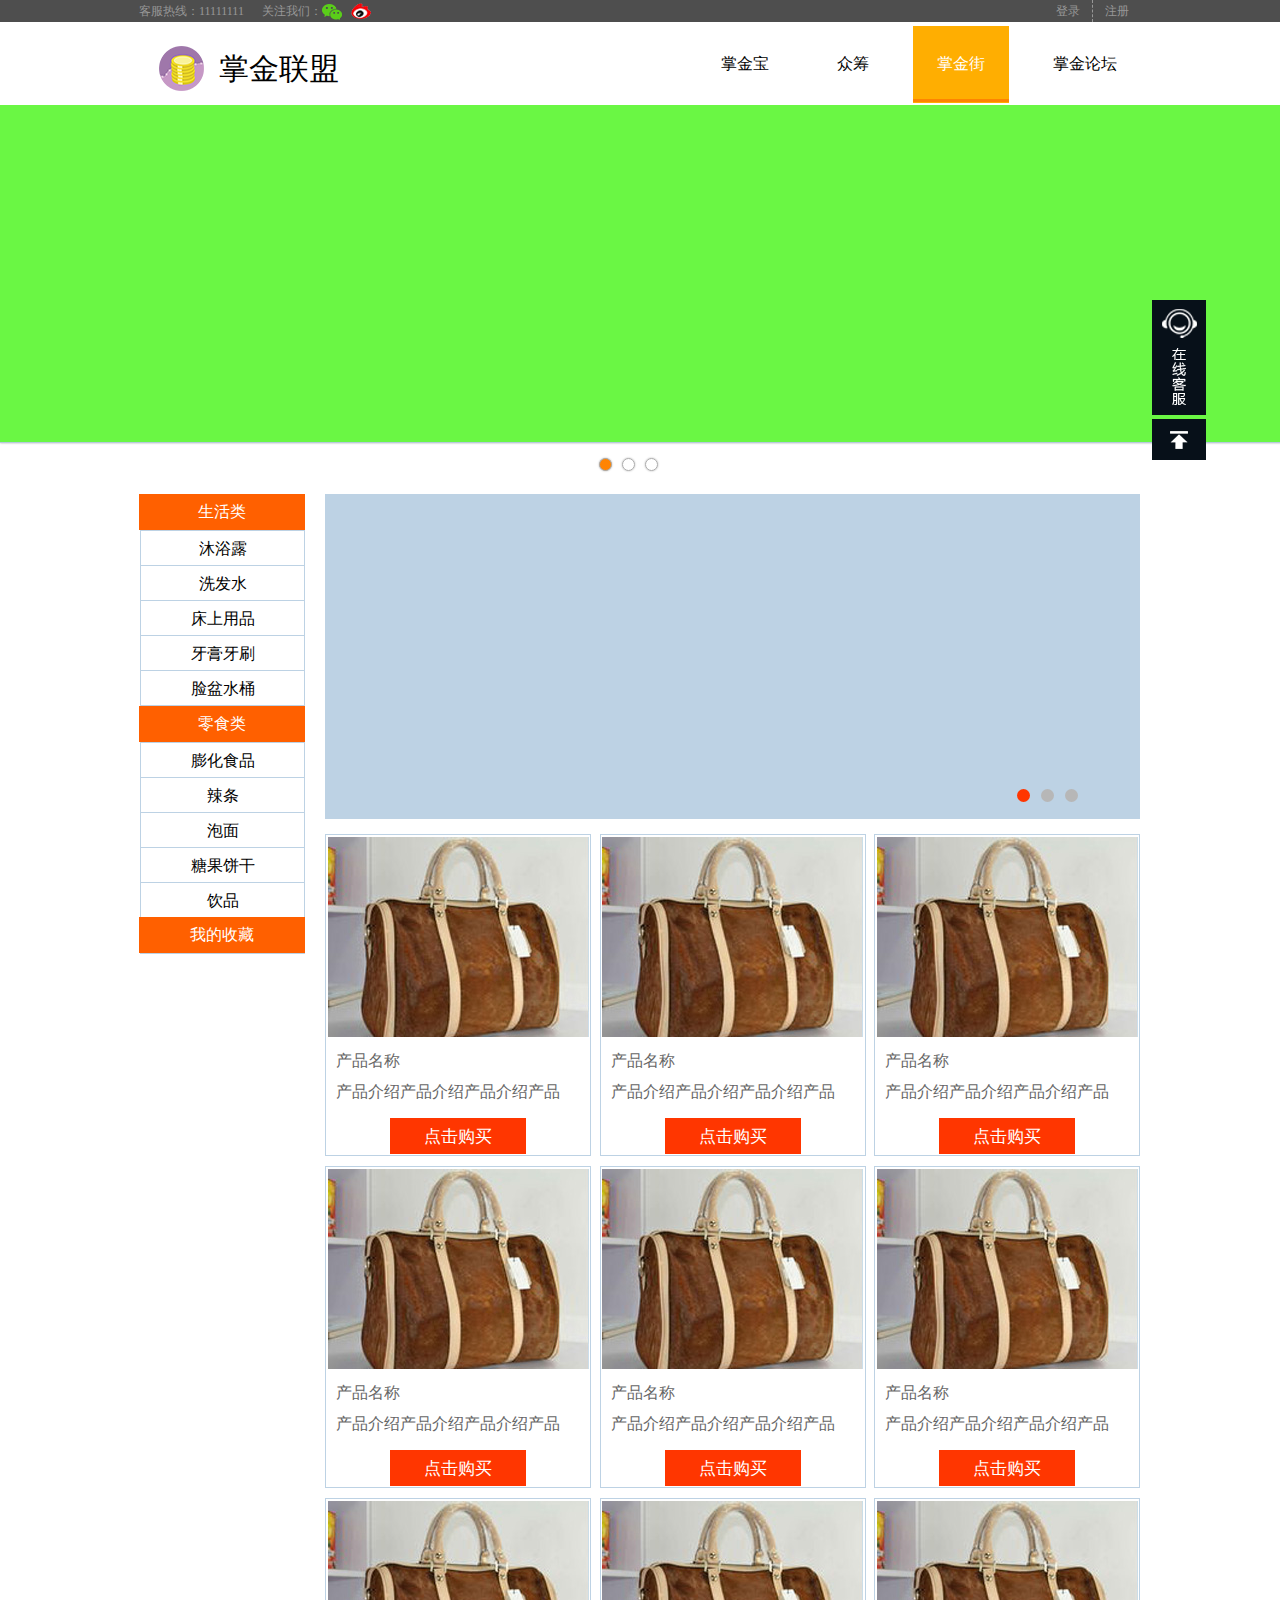
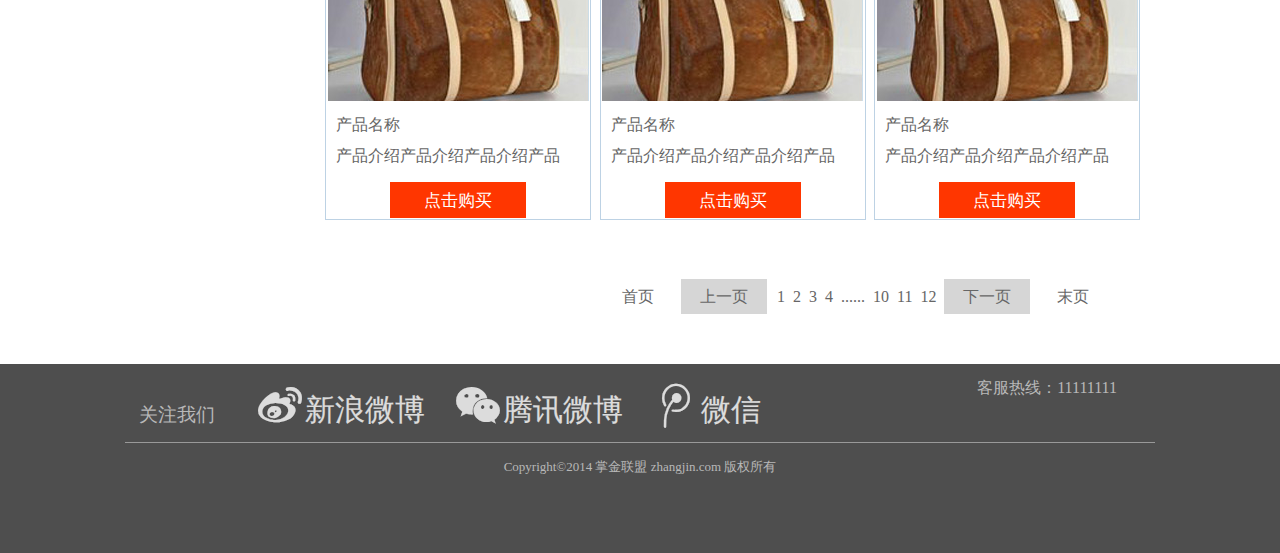
<file: index.html>
<!DOCTYPE html>
<html>
	<head>
		<meta charset="utf-8"/>
		<title></title>
		<meta name="description" content="">
		<link rel="stylesheet" type="text/css" href="css/main.css">
		<link rel="stylesheet" type="text/css" href="css/style.css">
		<script type="text/javascript" src="js/jquery-1.8.3.min.js"></script>		
		<script>
			function timerSet(n,aBtn,oSlider){
				   timer=setInterval(function(){
					n++;
					if(n==3){
						n=0;
					};
					for(var i=0;i<aBtn.length;i++)
					{
						aBtn.attr('class','');
					}
					aBtn.eq(n)[0].className='active';
					oSlider.animate({left:-815*n},500);
				},5000);
				return timer;
			};
			$(function(){
				var oSlider=$('.pro_nav');
				var aBtn=$('.dir_btn>li');
				var n=0;
				for(var i=0;i<aBtn.length;i++) {
					var li = aBtn.eq(i);
					li[0].index = i;
					aBtn.eq(i).click(function () {
						clearInterval(timer);
						n = $(this)[0].index;
						timer=timerSet(n,aBtn,oSlider);
						aBtn.attr('class', '');
						$(this)[0].className = 'active';
						oSlider.animate({left: -815 * n}, 500);
					});
				}
				var timer=timerSet(n,aBtn,oSlider);
			});
		</script>
	</head>
	<body>
		<div id="header">
			<div id="header_top_outer">
				<div id="header_top_inner">
					<div class="top_link"><span>客服热线：11111111 &nbsp&nbsp&nbsp&nbsp 关注我们：</span><a href="" class="weibo_logo"></a><a href="" class="wechat_logo"></a></div>
					<ul class="login_register">
						<li class="register">注册</li>
						<li class="login">登录</li>
					</ul>
				</div>
			</div>
			<div id="nav">
				<div class="logo">
					掌金联盟
				</div>
				<ul>
					<li><a href="">掌金宝</a></li>
					<li><a href="">众筹</a></li>
					<li class="nav_on"><a href="">掌金街</a></li>
					<li><a href="">掌金论坛</a></li>
				</ul>
			</div>
			<div id="banner">
				<ul class="banner_con">
					<li></li>
					<li></li>
					<li></li>
				</ul>
				<ul class="banner_slider">
					<li class="slider_focus"></li>
					<li></li>
					<li></li>
				</ul>
			</div>
		</div>
		<div id="main">
			<div class="nav_list">
				<ul class="nav_type">
					<span class="nav_name">生活类</span>
					<li>沐浴露</li>
					<li>洗发水</li>
					<li>床上用品</li>
					<li>牙膏牙刷</li>
					<li>脸盆水桶</li>
				</ul>
				<ul class="nav_type">
					<span class="nav_name">零食类</span>
					<li>膨化食品</li>
					<li>辣条</li>
					<li>泡面</li>
					<li>糖果饼干</li>
					<li>饮品</li>
					<span class="nav_name">我的收藏</span>
				</ul>
			</div>
			<div class="pro_list">
				<div class="pro_slider">
					<ul class="pro_nav">
						<li></li>
						<li style="background: yellow"></li>
						<li></li>
					</ul>
					<ul class="dir_btn">
						<li class="active"></li>
						<li></li>
						<li></li>
					</ul>
				</div>
				<div class="pro_box">
					<ul class="nav_pro">
						<li>
							<a href="##">
								<img src="images/pro.jpg">
								<p>产品名称</p>
								<p>产品介绍产品介绍产品介绍产品</p>
								<input type="button" value="点击购买">
							</a>
						</li>
						<li>
							<a href="##">
								<img src="images/pro.jpg">
								<p>产品名称</p>
								<p>产品介绍产品介绍产品介绍产品</p>
								<input type="button" value="点击购买">
							</a>
						</li>
						<li>
							<a href="##">
								<img src="images/pro.jpg">
								<p>产品名称</p>
								<p>产品介绍产品介绍产品介绍产品</p>
								<input type="button" value="点击购买">
							</a>
						</li>
						<li>
							<a href="##">
								<img src="images/pro.jpg">
								<p>产品名称</p>
								<p>产品介绍产品介绍产品介绍产品</p>
								<input type="button" value="点击购买">
							</a>
						</li>
						<li>
							<a href="##">
								<img src="images/pro.jpg">
								<p>产品名称</p>
								<p>产品介绍产品介绍产品介绍产品</p>
								<input type="button" value="点击购买">
							</a>
						</li>
						<li>
							<a href="##">
								<img src="images/pro.jpg">
								<p>产品名称</p>
								<p>产品介绍产品介绍产品介绍产品</p>
								<input type="button" value="点击购买">
							</a>
						</li>
						<li>
							<a href="##">
								<img src="images/pro.jpg">
								<p>产品名称</p>
								<p>产品介绍产品介绍产品介绍产品</p>
								<input type="button" value="点击购买">
							</a>
						</li>
						<li>
							<a href="##">
								<img src="images/pro.jpg">
								<p>产品名称</p>
								<p>产品介绍产品介绍产品介绍产品</p>
								<input type="button" value="点击购买">
							</a>
						</li>
						<li>
							<a href="##">
								<img src="images/pro.jpg">
								<p>产品名称</p>
								<p>产品介绍产品介绍产品介绍产品</p>
								<input type="button" value="点击购买">
							</a>
						</li>
					</ul>
				</div>
				<div class="page">
					<span class="btn_page1">首页</span>
					<span class="btn_page2 btn_page1">上一页</span>
					<ul>
						<li style="margin-left: 10px">
							<a>1</a>
						</li>
						<li>
							<a>2</a>
						</li>
						<li>
							<a>3</a>
						</li>
						<li>
							<a>4</a>
						</li>
						<li>
							<a>......</a>
						</li>
						<li>
							<a>10</a>
						</li>
						<li>
							<a>11</a>
						</li>
						<li>
							<a>12</a>
						</li>
					</ul>
					<span class="btn_page2 btn_page1">下一页</span>
					<span class="btn_page1">末页</span>
				</div>
			</div>
		</div>
		<div id="footer">
			<div class="footer_link">
				<h3>关注我们</h3>
				<a href="" class="iconfont">&#xf000a;<span>新浪微博</span></a>
				<a href="" class="iconfont">&#xe6b6;<span>腾讯微博</span></a>
				<a href="" class="iconfont">&#xe64b;<span>微信</span></a>
				<a class="hot">客服热线：11111111</a>
			</div>
			<div class="copyright">
				Copyright©2014 掌金联盟 zhangjin.com 版权所有
			</div>
		</div>
		<div class="service">
			<div class="service_btn">

			</div>
			<div class="up"></div>
		</div>
</body>
<script type="text/javascript" src="js/main.js"></script>
<script type="text/javascript">
	$('.up').on('click',function(){
		$(window).scrollTop(0);
	});
	$(function(){	
		$('.service').css({"position":"absolute","top":$(window).scrollTop()+300+'px',"right":"4%"});
	});
	$('body').on('mousewheel',function(){
		if ($(window).scrollTop()<=$('body').height()-$(window).height()) {
			$('.service').css({"position":"absolute","top":$(window).scrollTop()+300+'px',"right":"4%"});
		};	
	});
</script>
</html>
</file>
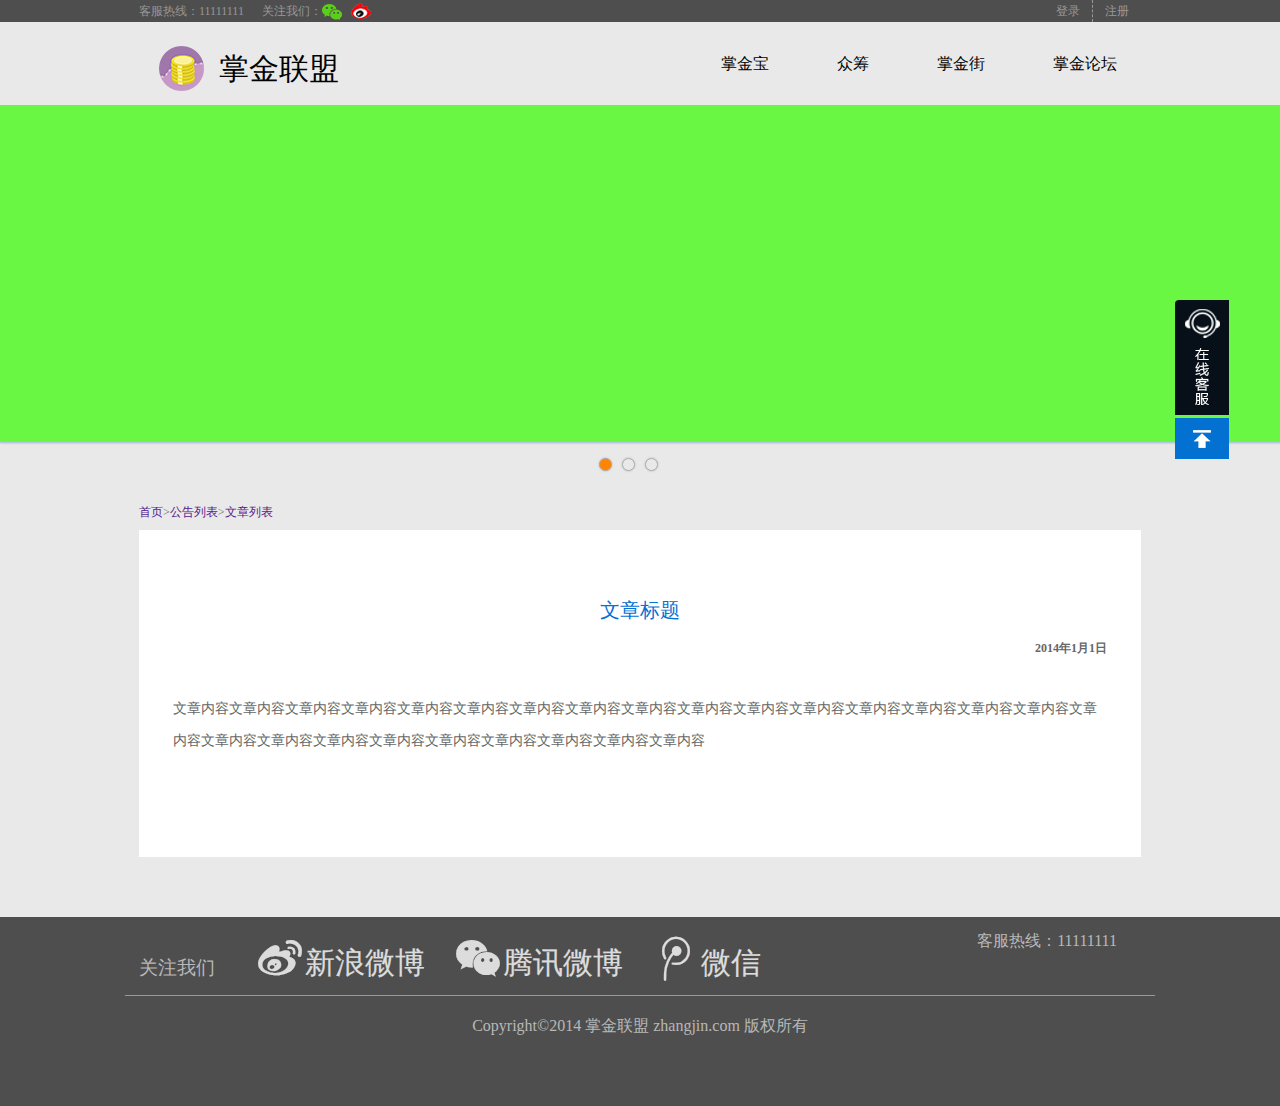
<file: announce_detail.html>
<!DOCTYPE html>
<html>
<head>
<meta charset="utf-8"/> 
<title>掌金宝</title>
<meta name="description" content="">
<!--[if IE 6]>  
<script type="text/javascript" src="js/dd_png.js"></script>  
<script type="text/javascript">  
DD_belatedPNG.fix('.logo,.wechat_logo,.weibo_logo,.kefu,.top');  
</script>  
<![endif]-->
<link rel="stylesheet" type="text/css" href="css/announce_detail.css">
<script type="text/javascript" src="js/jquery-1.8.3.min.js"></script>
</head>
<body>
	<div id="header">
		<div id="header_top_outer">
			<div id="header_top_inner">
				<div class="top_link"><span>客服热线：11111111 &nbsp&nbsp&nbsp&nbsp 关注我们：</span><a href="" class="weibo_logo"></a><a href="" class="wechat_logo"></a></div>
				<ul class="login_register">
					<li class="register">注册</li>
					<li class="login">登录</li>
				</ul>
			</div>
		</div>
		<div id="nav">
			<div class="logo">掌金联盟</div>
			<ul>
				<li class=""><a href="zhangjinbao.html">掌金宝</a></li>
				<li class=""><a href="zhongchou.html">众筹</a></li>
				<li class=""><a href="">掌金街</a></li>
				<li class=""><a href="">掌金论坛</a></li>
			</ul>
		</div>
		<div id="banner">
			<ul class="banner_con">
				<li style="background-color:#ff8401"></li>
				<li style="background-color:#07aeb8"></li>
				<li style="backgroundcolor:#bdd2e4"></li>
			</ul>
			<ul class="banner_slider">
				<li class="slider_focus"></li>
				<li></li>
				<li></li>
			</ul>
		</div>
	</div>
	<div id="main">
		<span class="main_nav"><a href="">首页</a>><a href="">公告列表</a>><a href="">文章列表</a></span>
		<div class="content">
			<h1>文章标题</h1>
			<h2>2014年1月1日</h2>
			<p>
				文章内容文章内容文章内容文章内容文章内容文章内容文章内容文章内容文章内容文章内容文章内容文章内容文章内容文章内容文章内容文章内容文章内容文章内容文章内容文章内容文章内容文章内容文章内容文章内容文章内容文章内容
			</p>
		</div>
	</div>
	<div id="footer">
		<div class="footer_link">
			<h3>关注我们</h3>
			<a href="" class="iconfont">&#xf000a;<span>新浪微博</span></a>
			<a href="" class="iconfont">&#xe6b6;<span>腾讯微博</span></a>
			<a href="" class="iconfont">&#xe64b;<span>微信</span></a>
			<a class="hot">客服热线：11111111</a>
		</div>
		<div class="copyright">
			Copyright©2014 掌金联盟 zhangjin.com 版权所有
		</div>
	</div>
	<div id="back_top">
		<div class="kefu"></div>
		<div class="top"></div>
	</div>
	<div id="curtain"></div>
	<div id="login_register"></div>
</body>
<script type="text/javascript" src="js/main.js"></script>
<script type="text/javascript">
	$('.area_nav li').on('mouseover',function(){
		$(this).addClass('area_on');
	});
	$('.area_nav li').on('mouseout',function(){
		$(this).removeClass('area_on');
	});
	$('.kind_nav li').on('mouseover',function(){
		$(this).addClass('kind_on');
	});
	$('.kind_nav li').on('mouseout',function(){
		$(this).removeClass('kind_on');
	});
	$('.top').on('click',function(){
		$(window).scrollTop(0);
	});
	$(function(){	
		$('#back_top').css({"position":"absolute","top":$(window).scrollTop()+300+'px',"right":"4%"});
	});
	$('body').on('mousewheel',function(){
		if ($(window).scrollTop()<=$('body').height()-$(window).height()) {
			$('#back_top').css({"position":"absolute","top":$(window).scrollTop()+300+'px',"right":"4%"});
		};	
	});
</script>
</html>
</file>
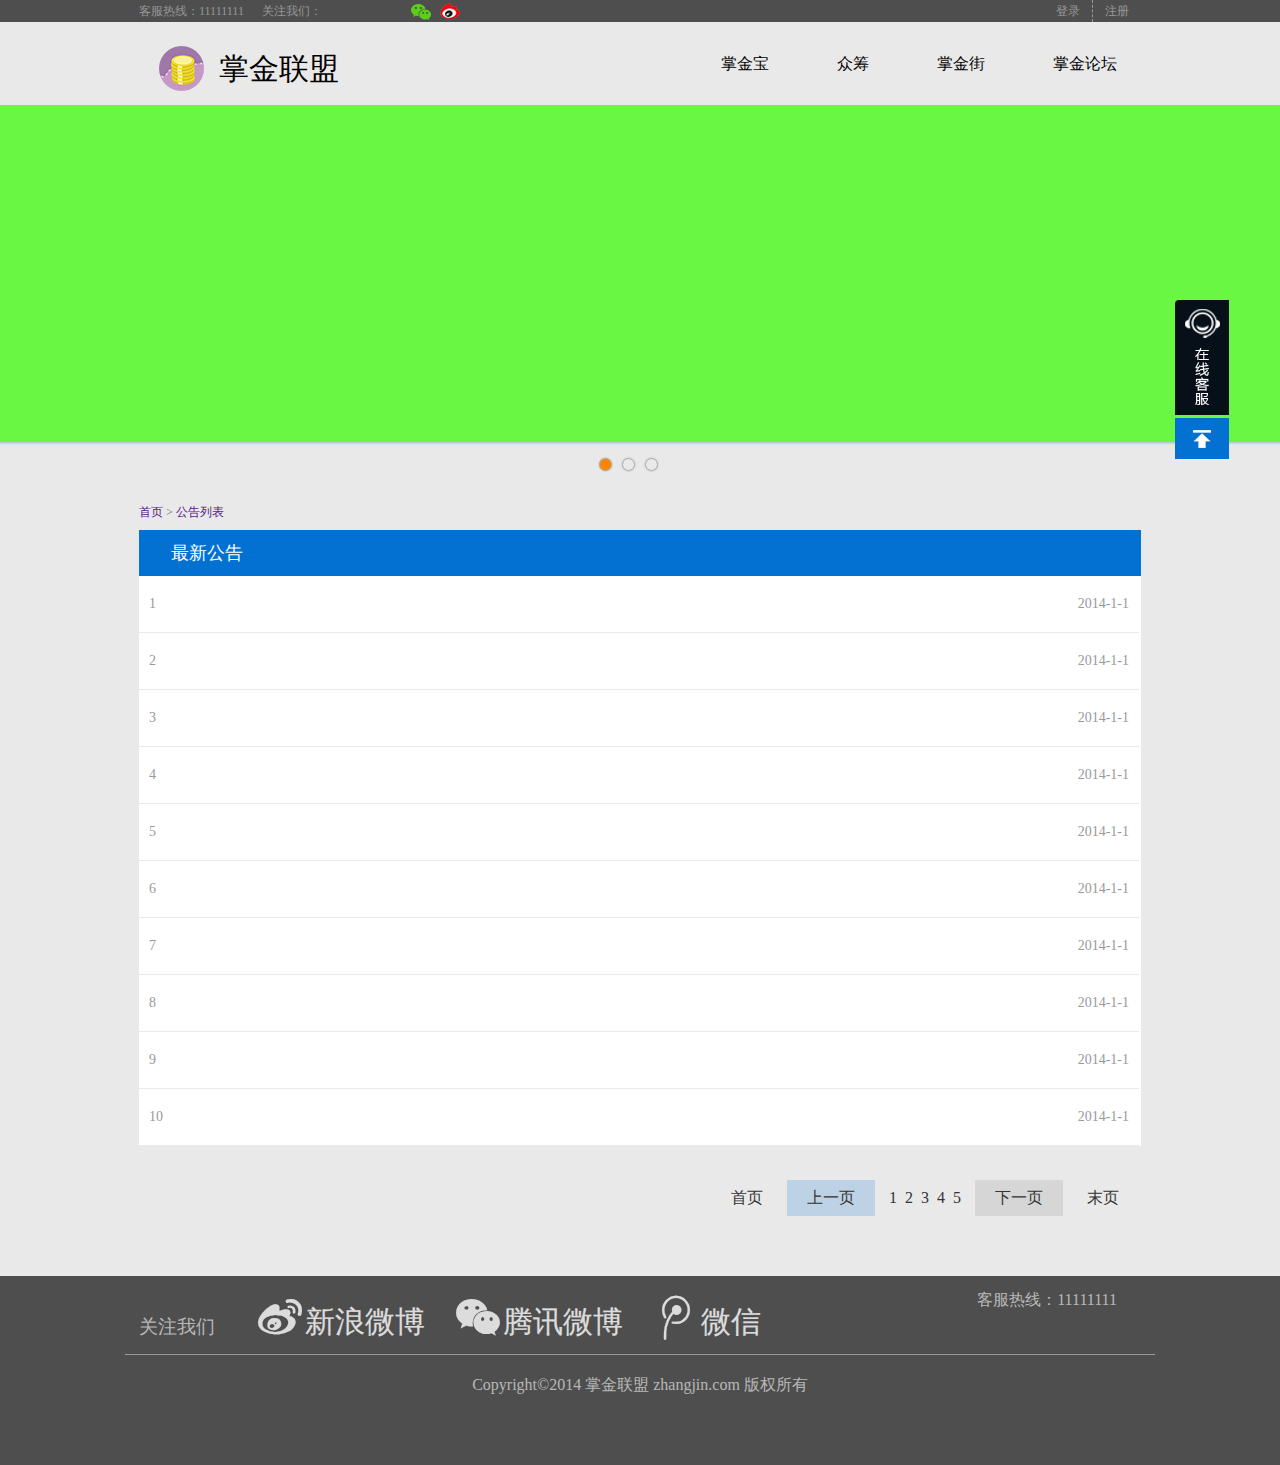
<file: announce_list.html>
<!DOCTYPE html>
<html>
<head>
<meta charset="utf-8"/> 
<title>掌金宝</title>
<meta name="description" content="">
<!--[if IE 6]>  
<script type="text/javascript" src="js/dd_png.js"></script>  
<script type="text/javascript">  
DD_belatedPNG.fix('.logo,.wechat_logo,.weibo_logo,.kefu,.top');  
</script>  
<![endif]-->
<link rel="stylesheet" type="text/css" href="css/announce.css">
<script type="text/javascript" src="js/jquery-1.8.3.min.js"></script>
</head>
<body>
	<div id="header">
		<div id="header_top_outer">
			<div id="header_top_inner">
				<div class="top_link"><span>客服热线：11111111 &nbsp&nbsp&nbsp&nbsp 关注我们：</span><a href="" class="weibo_logo"></a><a href="" class="wechat_logo"></a></div>
				<ul class="login_register">
					<li class="register">注册</li>
					<li class="login">登录</li>
				</ul>
			</div>
		</div>
		<div id="nav">
			<div class="logo">掌金联盟</div>
			<ul>
				<li class=""><a href="zhangjinbao.html">掌金宝</a></li>
				<li class=""><a href="zhongchou.html">众筹</a></li>
				<li class=""><a href="">掌金街</a></li>
				<li class=""><a href="">掌金论坛</a></li>
			</ul>
		</div>
		<div id="banner">
			<ul class="banner_con">
				<li style="background-color:#ff8401"></li>
				<li style="background-color:#07aeb8"></li>
				<li style="backgroundcolor:#bdd2e4"></li>
			</ul>
			<ul class="banner_slider">
				<li class="slider_focus"></li>
				<li></li>
				<li></li>
			</ul>
		</div>
	</div>
	<div id="main">
		<span class="main_nav"><a href="">首页 </a>> <a href="">公告列表</a></span>
		<h1>最新公告</h1>
		<ul class="announce_list">
			<li>1<span>2014-1-1</span></li>
			<li>2<span>2014-1-1</span></li>
			<li>3<span>2014-1-1</span></li>
			<li>4<span>2014-1-1</span></li>
			<li>5<span>2014-1-1</span></li>
			<li>6<span>2014-1-1</span></li>
			<li>7<span>2014-1-1</span></li>
			<li>8<span>2014-1-1</span></li>
			<li>9<span>2014-1-1</span></li>
			<li>10<span>2014-1-1</span></li>
		</ul>
		<div class="page">
			<a href="" class="first_page">首页</a>
				<a href="" class="page_pre">上一页</a>
				<a href="">1</a>
				<a href="">2</a>
				<a href="">3</a>
				<a href="">4</a>
				<a href="">5</a>
				<a href="" class="page_next">下一页</a>
				<a href="" class="last_page">末页</a>
		</div>
	</div>
	<div id="footer">
		<div class="footer_link">
			<h3>关注我们</h3>
			<a href="" class="iconfont">&#xf000a;<span>新浪微博</span></a>
			<a href="" class="iconfont">&#xe6b6;<span>腾讯微博</span></a>
			<a href="" class="iconfont">&#xe64b;<span>微信</span></a>
			<a class="hot">客服热线：11111111</a>
		</div>
		<div class="copyright">
				Copyright©2014 掌金联盟 zhangjin.com 版权所有
			</div>
	</div>
	<div id="back_top">
		<div class="kefu"></div>
		<div class="top"></div>
	</div>
	<div id="curtain"></div>
	<div id="login_register"></div>
</body>
<script type="text/javascript" src="js/main.js"></script>
<script type="text/javascript">
	$('.area_nav li').on('mouseover',function(){
		$(this).addClass('area_on');
	});
	$('.area_nav li').on('mouseout',function(){
		$(this).removeClass('area_on');
	});
	$('.kind_nav li').on('mouseover',function(){
		$(this).addClass('kind_on');
	});
	$('.kind_nav li').on('mouseout',function(){
		$(this).removeClass('kind_on');
	});
	$('.top').on('click',function(){
		$(window).scrollTop(0);
	});
	$(function(){	
		$('#back_top').css({"position":"absolute","top":$(window).scrollTop()+300+'px',"right":"4%"});
	});
	$('body').on('mousewheel',function(){
		if ($(window).scrollTop()<=$('body').height()-$(window).height()) {
			$('#back_top').css({"position":"absolute","top":$(window).scrollTop()+300+'px',"right":"4%"});
		};	
	});
</script>
</html>
</file>
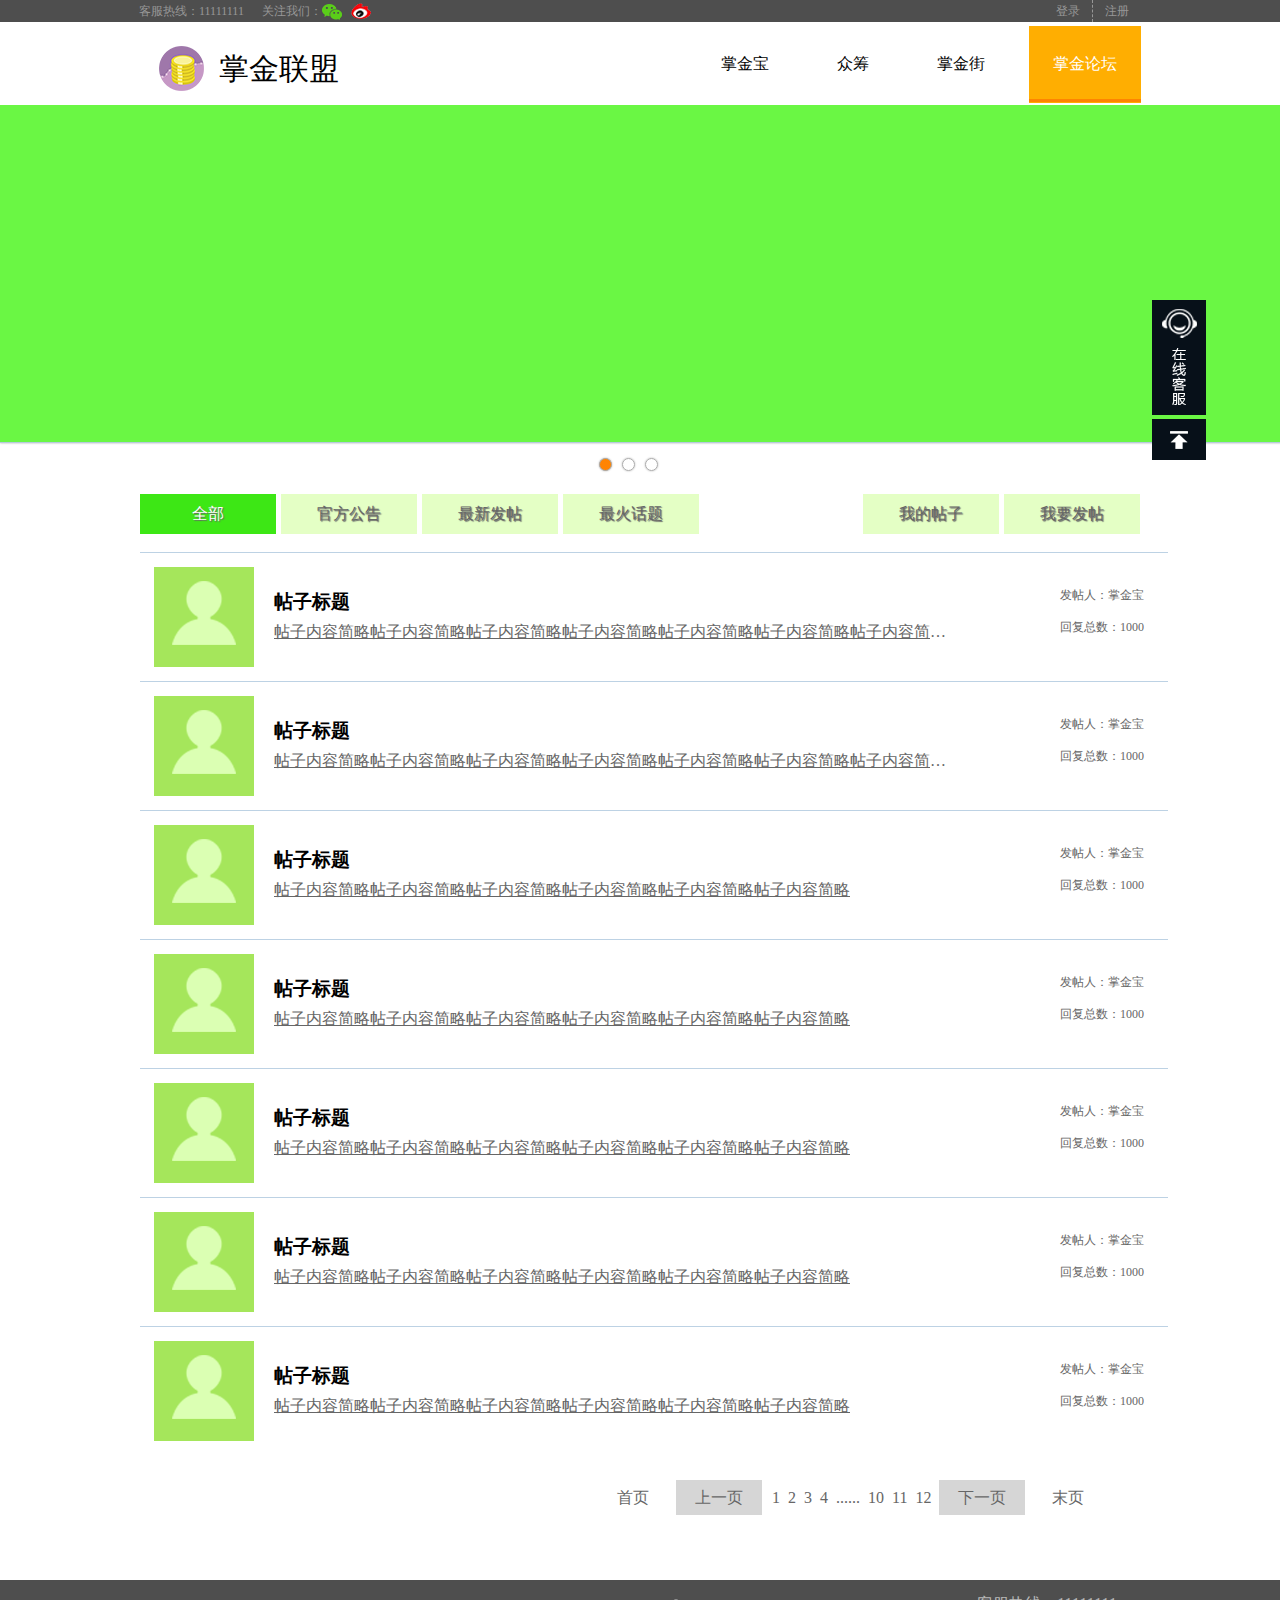
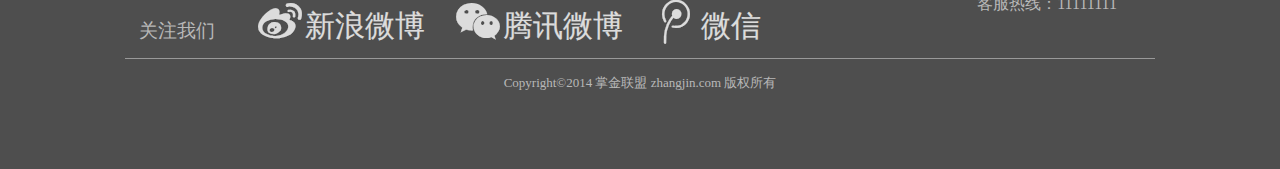
<file: bbs.html>
<!DOCTYPE html>
<html>
<head>
    <meta charset="utf-8"/>
    <title></title>
    <meta name="description" content="">
    <!--[if IE 6]>  
<script type="text/javascript" src="js/dd_png.js"></script>  
<script type="text/javascript">  
DD_belatedPNG.fix('.logo,.wechat_logo,.weibo_logo,.service_btn,.up');  
</script>  
<![endif]--> 
    <link rel="stylesheet" type="text/css" href="css/main.css">
    <link rel="stylesheet" type="text/css" href="css/bbs.css">
    <script type="text/javascript" src="js/jquery-1.8.3.min.js"></script>
    <script>
        $(function(){
            var aLi=$('.nav>li');
            console.log(aLi.length);
            aLi.mouseenter(function(){
                this.className='active';
            });
            aLi.mouseleave(function(){
                $('[content!="now"]').removeClass('active');
            });
        });
    </script>
</head>
<body>
<div id="header">
    <div id="header_top_outer">
        <div id="header_top_inner">
            <div class="top_link"><span>客服热线：11111111 &nbsp&nbsp&nbsp&nbsp 关注我们：</span><a href="" class="weibo_logo"></a><a href="" class="wechat_logo"></a></div>
            <ul class="login_register">
                <li class="register">注册</li>
                <li class="login">登录</li>
            </ul>
        </div>
    </div>
    <div id="nav">
        <div class="logo">
            掌金联盟
        </div>
        <ul>
            <li><a href="">掌金宝</a></li>
            <li><a href="">众筹</a></li>
            <li><a href="">掌金街</a></li>
            <li class="nav_on"><a href="">掌金论坛</a></li>
        </ul>
    </div>
    <div id="banner">
        <ul class="banner_con">
            <li></li>
            <li></li>
            <li></li>
        </ul>
        <ul class="banner_slider">
            <li class="slider_focus"></li>
            <li></li>
            <li></li>
        </ul>
    </div>
    </div>
    <div id="main">
        <ul class="nav">
            <li class="active" content="now">全部</li>
            <li>官方公告</li>
            <li>最新发帖</li>
            <li>最火话题</li>
            <span class="nav_btn">我要发帖</span>
            <span class="nav_btn">我的帖子</span>
        </ul>
        <ul class="bbs_list">
            <li>
                <div class="usr_photo">
                    <img src="images/person.png">
                </div>
                <div class="bbs_topic">
                    <h3>帖子标题</h3>
                    <p>帖子内容简略帖子内容简略帖子内容简略帖子内容简略帖子内容简略帖子内容简略帖子内容简略帖子内容简略帖子内容简略帖子内容简略帖子内容简略帖子内容简略帖子内容简略</p>
                </div>
                <div class="bbs_data">
                    <span>发帖人：掌金宝</span><br><br>
                    <span>回复总数：1000</span>
                </div>
            </li>
            <li>
                <div class="usr_photo">
                    <img src="images/person.png">
                </div>
                <div class="bbs_topic">
                    <h3>帖子标题</h3>
                    <p>帖子内容简略帖子内容简略帖子内容简略帖子内容简略帖子内容简略帖子内容简略帖子内容简略帖子内容简略帖子内容简略帖子内容简略帖子内容简略</p>
                </div>
                <div class="bbs_data">
                    <span>发帖人：掌金宝</span><br><br>
                    <span>回复总数：1000</span>
                </div>
            </li>
            <li>
                <div class="usr_photo">
                    <img src="images/person.png">
                </div>
                <div class="bbs_topic">
                    <h3>帖子标题</h3>
                    <p>帖子内容简略帖子内容简略帖子内容简略帖子内容简略帖子内容简略帖子内容简略</p>
                </div>
                <div class="bbs_data">
                    <span>发帖人：掌金宝</span><br><br>
                    <span>回复总数：1000</span>
                </div>
            </li>
            <li>
                <div class="usr_photo">
                    <img src="images/person.png">
                </div>
                <div class="bbs_topic">
                    <h3>帖子标题</h3>
                    <p>帖子内容简略帖子内容简略帖子内容简略帖子内容简略帖子内容简略帖子内容简略</p>
                </div>
                <div class="bbs_data">
                    <span>发帖人：掌金宝</span><br><br>
                    <span>回复总数：1000</span>
                </div>
            </li>
            <li>
                <div class="usr_photo">
                    <img src="images/person.png">
                </div>
                <div class="bbs_topic">
                    <h3>帖子标题</h3>
                    <p>帖子内容简略帖子内容简略帖子内容简略帖子内容简略帖子内容简略帖子内容简略</p>
                </div>
                <div class="bbs_data">
                    <span>发帖人：掌金宝</span><br><br>
                    <span>回复总数：1000</span>
                </div>
            </li>
            <li>
                <div class="usr_photo">
                    <img src="images/person.png">
                </div>
                <div class="bbs_topic">
                    <h3>帖子标题</h3>
                    <p>帖子内容简略帖子内容简略帖子内容简略帖子内容简略帖子内容简略帖子内容简略</p>
                </div>
                <div class="bbs_data">
                    <span>发帖人：掌金宝</span><br><br>
                    <span>回复总数：1000</span>
                </div>
            </li>
            <li>
                <div class="usr_photo">
                    <img src="images/person.png">
                </div>
                <div class="bbs_topic">
                    <h3>帖子标题</h3>
                    <p>帖子内容简略帖子内容简略帖子内容简略帖子内容简略帖子内容简略帖子内容简略</p>
                </div>
                <div class="bbs_data">
                    <span>发帖人：掌金宝</span><br><br>
                    <span>回复总数：1000</span>
                </div>
            </li>
        </ul>
        <div class="page">
            <span class="btn_page1">首页</span>
            <span class="btn_page2 btn_page1">上一页</span>
            <ul>
                <li style="margin-left: 10px">
                    <a>1</a>
                </li>
                <li>
                    <a>2</a>
                </li>
                <li>
                    <a>3</a>
                </li>
                <li>
                    <a>4</a>
                </li>
                <li>
                    <a>......</a>
                </li>
                <li>
                    <a>10</a>
                </li>
                <li>
                    <a>11</a>
                </li>
                <li>
                    <a>12</a>
                </li>
            </ul>
            <span class="btn_page2 btn_page1">下一页</span>
            <span class="btn_page1">末页</span>
        </div>
    </div>
    <div id="footer">
        <div class="footer_link">
            <h3>关注我们</h3>
            <a href="" class="iconfont">&#xf000a;<span>新浪微博</span></a>
            <a href="" class="iconfont">&#xe6b6;<span>腾讯微博</span></a>
            <a href="" class="iconfont">&#xe64b;<span>微信</span></a>
            <a class="hot">客服热线：11111111</a>
        </div>
        <div class="copyright">
            Copyright©2014 掌金联盟 zhangjin.com 版权所有
        </div>
        <div class="service">
            <div class="service_btn">

            </div>
            <div class="up"></div>
        </div>
    </div>
</body>
<script type="text/javascript" src="js/main.js"></script>
<script type="text/javascript">
    $('.up').on('click',function(){
        $(window).scrollTop(0);
    });
    $(function(){   
        $('.service').css({"position":"absolute","top":$(window).scrollTop()+300+'px',"right":"4%"});
    });
    $('body').on('mousewheel',function(){
        if ($(window).scrollTop()<=$('body').height()-$(window).height()) {
            $('.service').css({"position":"absolute","top":$(window).scrollTop()+300+'px',"right":"4%"});
        };  
    });
</script>
</html>
</file>
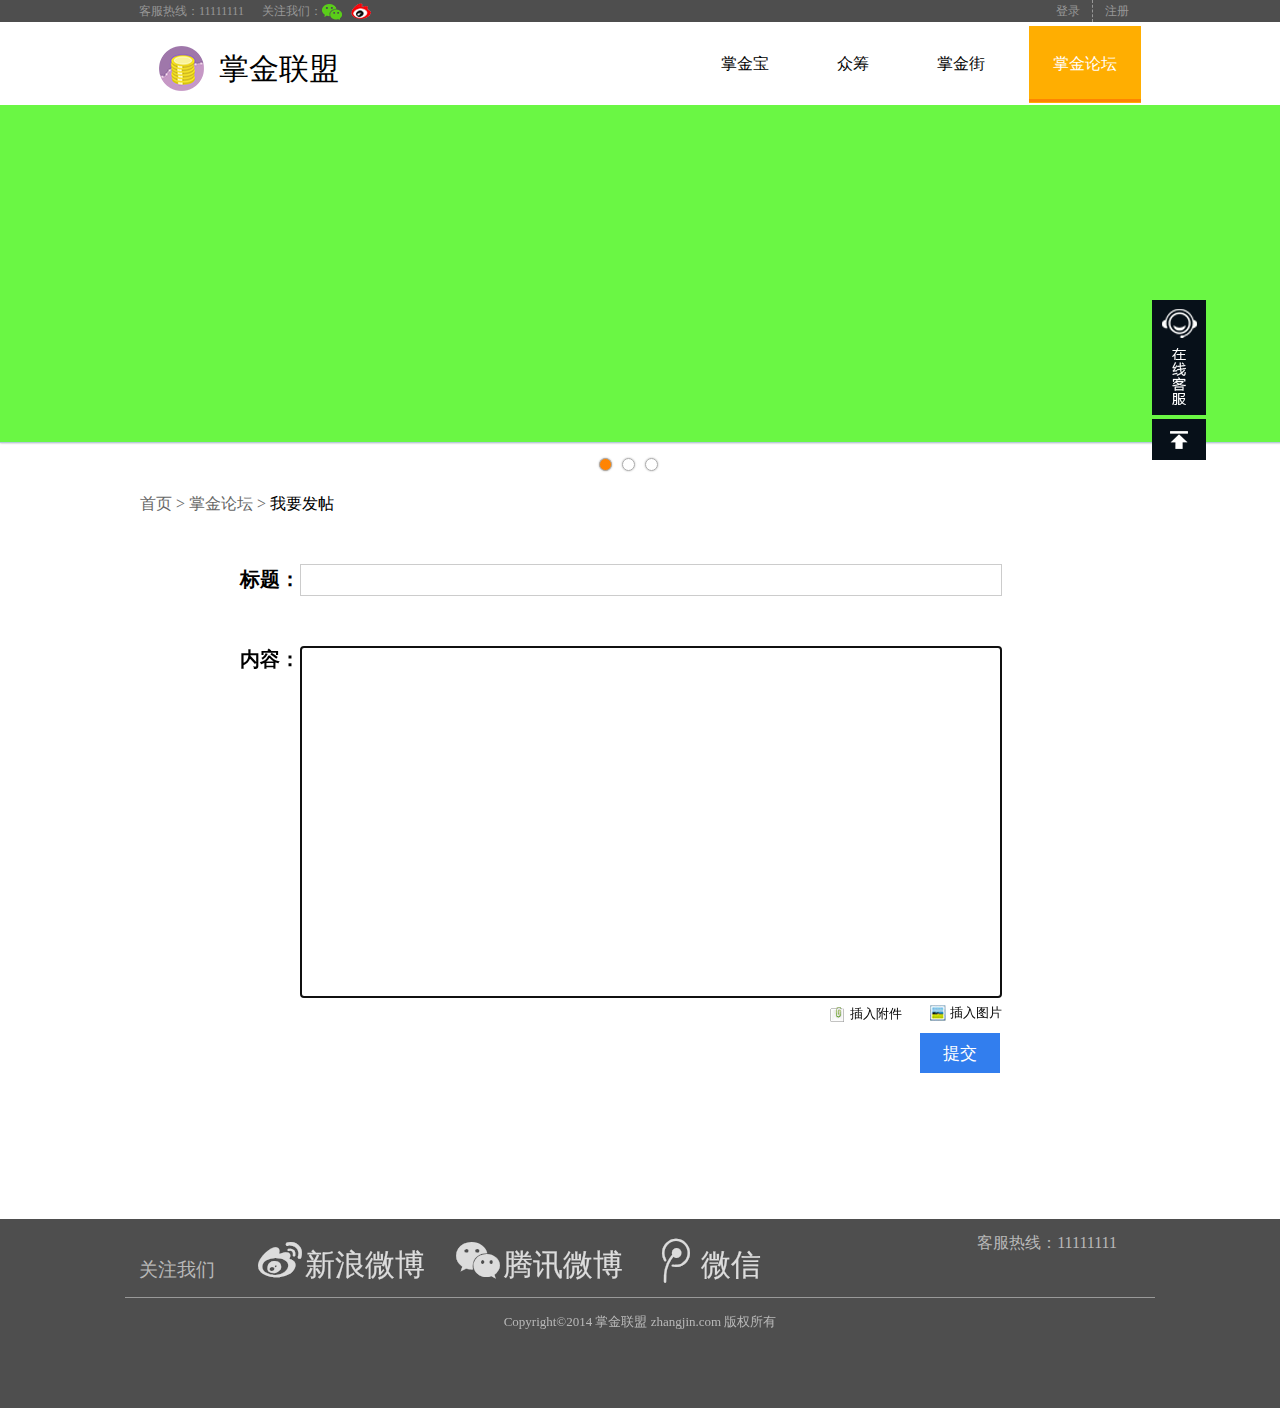
<file: bbsApply.html>
<!DOCTYPE html>
<html>
    <head>
        <meta charset="utf-8"/>
        <title></title>
        <meta name="description" content="">
        <!--[if IE 6]>  
<script type="text/javascript" src="js/dd_png.js"></script>  
<script type="text/javascript">  
DD_belatedPNG.fix('.logo,.wechat_logo,.weibo_logo,.service_btn,.up');  
</script>  
<![endif]-->
        <link rel="stylesheet" type="text/css" href="css/main.css">
        <link rel="stylesheet" type="text/css" href="css/apply.css">
        <script type="text/javascript" src="js/jquery-1.8.3.min.js"></script>
    </head>
    <body>
        <div id="header">
        <div id="header_top_outer">
            <div id="header_top_inner">
                <div class="top_link"><span>客服热线：11111111 &nbsp&nbsp&nbsp&nbsp 关注我们：</span><a href="" class="weibo_logo"></a><a href="" class="wechat_logo"></a></div>
                <ul class="login_register">
                    <li class="register">注册</li>
                    <li class="login">登录</li>
                </ul>
            </div>
        </div>
        <div id="nav">
            <div class="logo">
                掌金联盟
            </div>
            <ul>
                <li><a href="">掌金宝</a></li>
                <li><a href="">众筹</a></li>
                <li><a href="">掌金街</a></li>
                <li class="nav_on"><a href="">掌金论坛</a></li>
            </ul>
        </div>
        <div id="banner">
            <ul class="banner_con">
                <li></li>
                <li></li>
                <li></li>
            </ul>
            <ul class="banner_slider">
                <li class="slider_focus"></li>
                <li></li>
                <li></li>
            </ul>
        </div>
        </div>
        <div id="main">
            <ul class="tyle_nav">
                <li><a>首页 ></a></li>
                <li><a>掌金论坛 ></a></li>
                <li class="active"><a>我要发帖</a></li>
            </ul>
            <div class="bbs_box">
                <p class="title">标题：<input type="text" class="titleTxt"></p>
                    <p class="txt">内容：<textarea class="innerTxt" autofocus></textarea></p><br>
                    <span class="sub" onclick="document.getElementById('img_sub').click()">
                        插入图片
                        <input type="file" id="img_sub">
                    </span>
                    <span class="sub_fiel" onclick="document.getElementById('file_sub').click()">
                        插入附件
                        <input type="file" id="file_sub">
                    </span>
                    <!--用Ajax提交-->
                    <input type="button" value="提交" class="apply">
            </div>
        </div>
        <div id="footer">
            <div class="footer_link">
                <h3>关注我们</h3>
                <a href="" class="iconfont">&#xf000a;<span>新浪微博</span></a>
                <a href="" class="iconfont">&#xe6b6;<span>腾讯微博</span></a>
                <a href="" class="iconfont">&#xe64b;<span>微信</span></a>
                <a class="hot">客服热线：11111111</a>
            </div>
            <div class="copyright">
                Copyright©2014 掌金联盟 zhangjin.com 版权所有
            </div>
            <div class="service">
                <div class="service_btn">

                </div>
                <div class="up"></div>
            </div>
        </div>
        <div class="service">
            <div class="service_btn">

            </div>
            <div class="up"></div>
        </div>
    </body>
    <script type="text/javascript" src="js/main.js"></script>
    <script type="text/javascript">
    $('.up').on('click',function(){
        $(window).scrollTop(0);
    });
    $(function(){   
        $('.service').css({"position":"absolute","top":$(window).scrollTop()+300+'px',"right":"4%"});
    });
    $('body').on('mousewheel',function(){
        if ($(window).scrollTop()<=$('body').height()-$(window).height()) {
            $('.service').css({"position":"absolute","top":$(window).scrollTop()+300+'px',"right":"4%"});
        };  
    });
    </script>
</html>
</file>
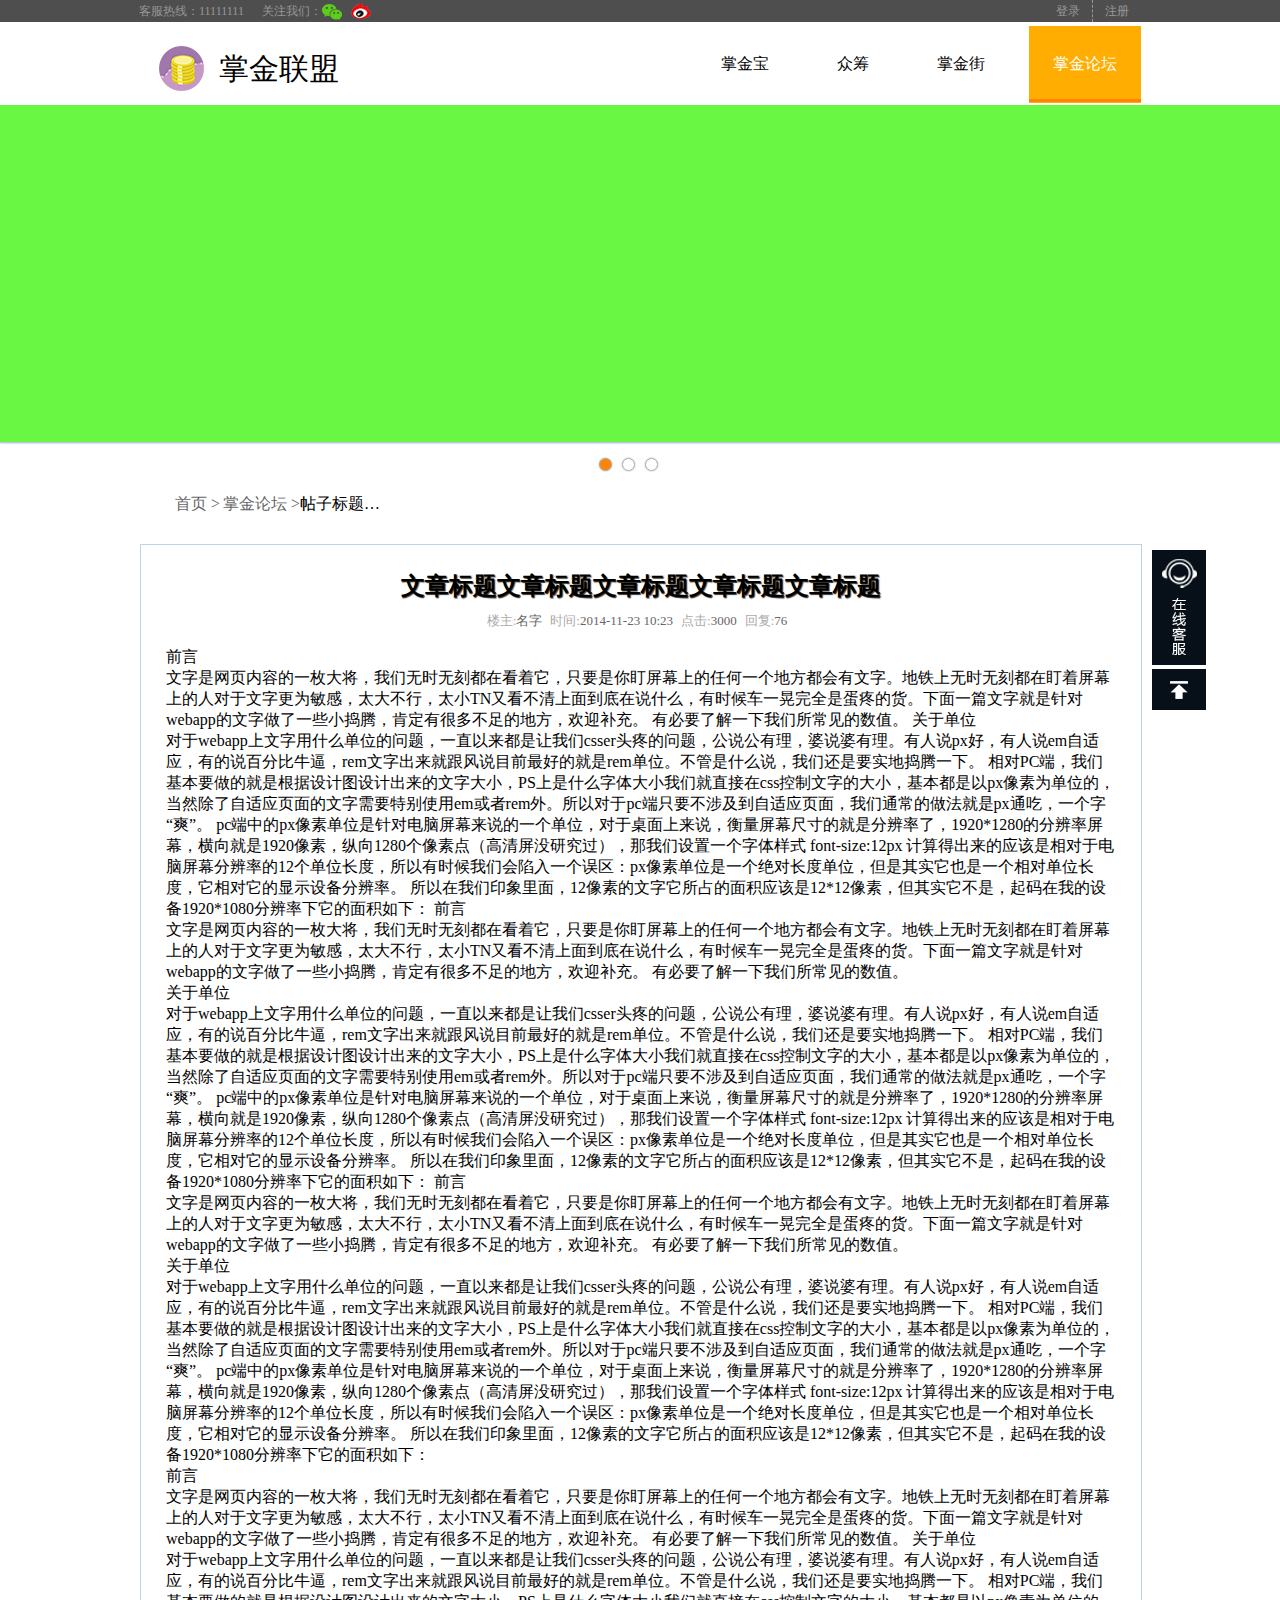
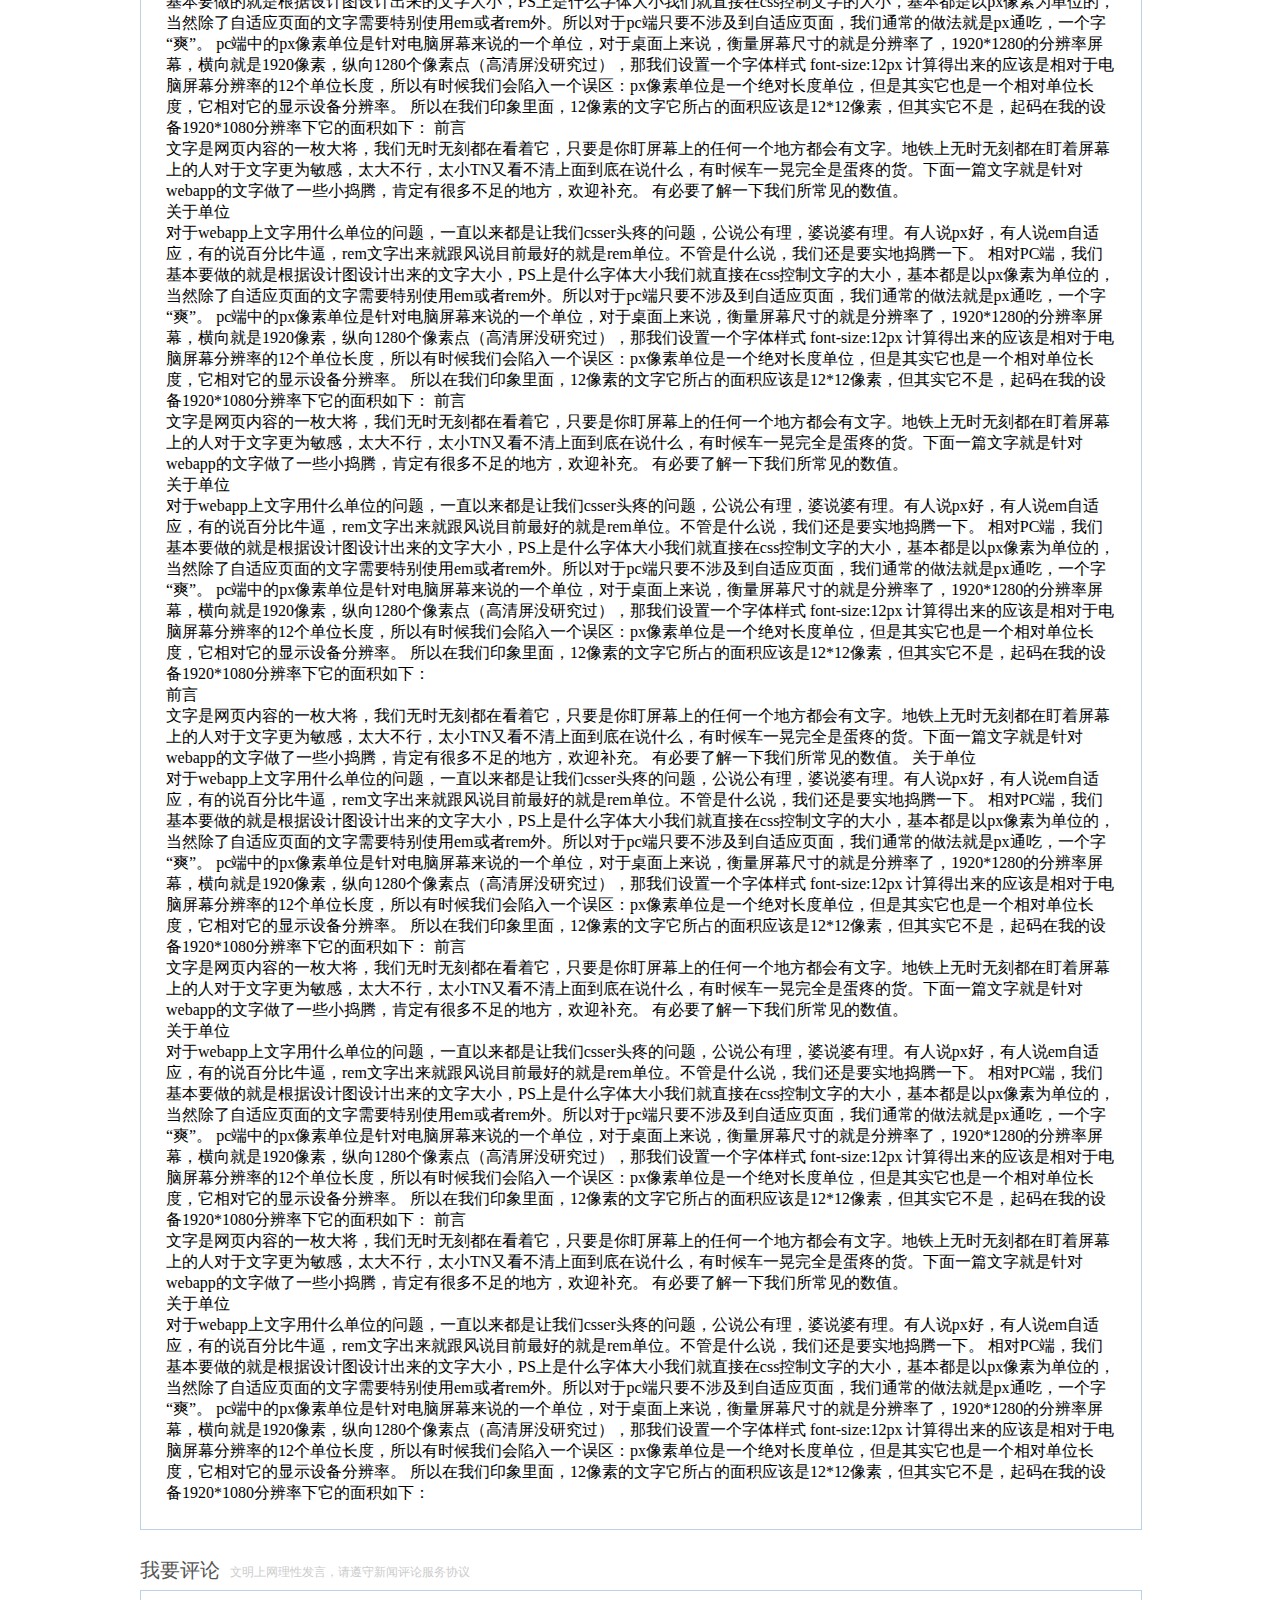
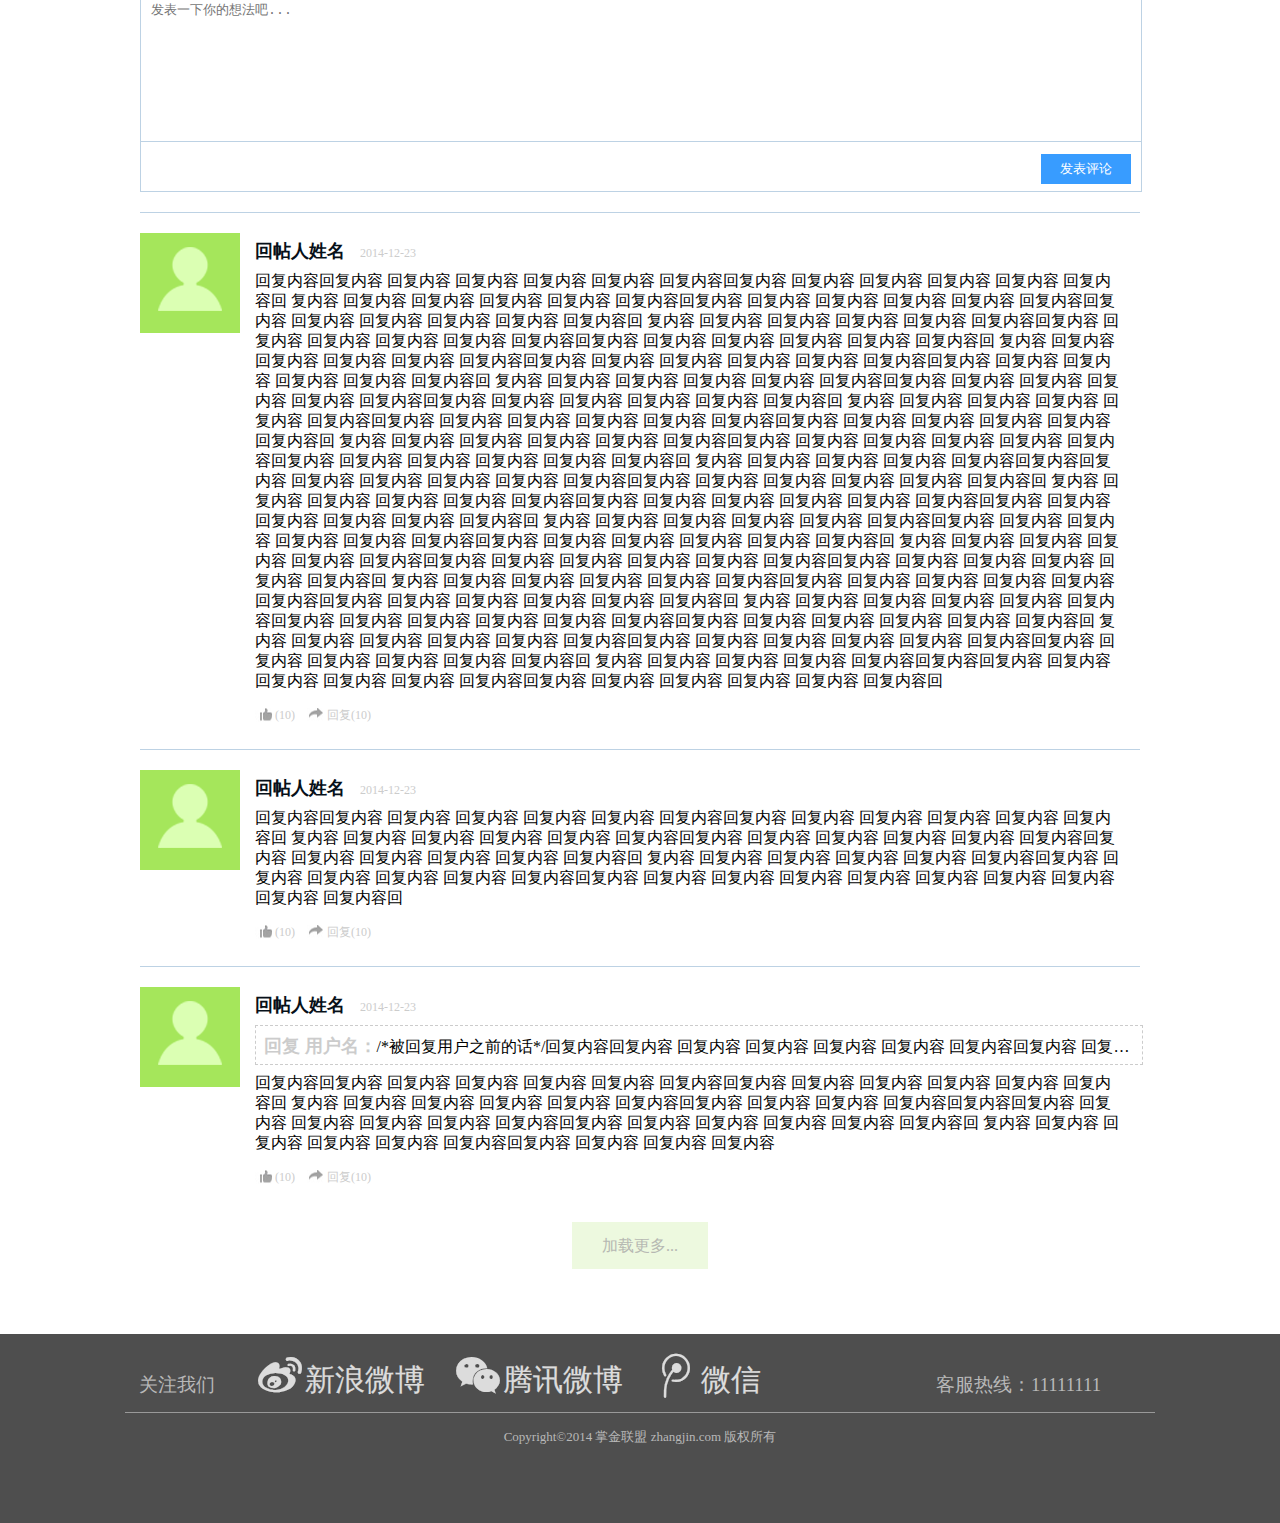
<file: bbssingle.html>
<!DOCTYPE html>
<html>
<head>
    <meta charset="utf-8"/>
    <title></title>
    <meta name="description" content="">
    <link rel="stylesheet" type="text/css" href="css/main.css">
    <link rel="stylesheet" type="text/less" href="css/single.less">
    <script type="text/javascript" src="js/jquery-1.8.3.min.js"></script>
    <script src="js/less-1.7.5.min.js"></script>
    <script>
        function delHtmlTag(str)
        {
            var str=str.replace(/<\/?[^>]*>/gim,"");//去掉所有的html标记
            var result=str.replace(/(^\s+)|(\s+$)/g,"");//去掉前后空格
            return  result.replace(/\s/g,"");//去除文章中间空格
        }
        $(function(){
            var a=$('.comment').height()+$('.comment_list').height()+100;
            $('.comment').css('height',a);
            var h=$('.art_box').height()+200;
            var aReply=$('.reply');
            var oInput=$('#comment_input');
            aReply.click(function(){
                var b=this.parentNode.parentNode;
                var m=$(b).find('.com_value').html();
                if(m.length>100)
                {
                   m=m.substr(0,100)
                }
                m=delHtmlTag(m);
                oInput[0].value='回复：'+m+'...';
                scrollTo(0,h);
            });
        });
    </script>
</head>
<body>
<div id="header">
    <div id="header_top_outer">
        <div id="header_top_inner">
            <div class="top_link">客服热线：11111111 &nbsp&nbsp&nbsp&nbsp 关注我们：<a href="" class="weibo_logo"></a><a href="" class="wechat_logo"></a></div>
            <ul class="login_register">
                <li class="register">注册</li>
                <li class="login">登录</li>
            </ul>
        </div>
    </div>
    <div id="nav">
        <div class="logo">
            掌金联盟
        </div>
        <ul>
            <li><a href="">掌金宝</a></li>
            <li><a href="">众筹</a></li>
            <li><a href="">掌金街</a></li>
            <li class="nav_on"><a href="">掌金论坛</a></li>
        </ul>
    </div>
    <div id="banner">
        <ul class="banner_con">
            <li></li>
            <li></li>
            <li></li>
        </ul>
        <ul class="banner_slider">
            <li class="slider_focus"></li>
            <li></li>
            <li></li>
        </ul>
    </div>
</div>
<div id="main">
    <ul class="tyle_nav">
        <li><a>首页 ></a></li>
        <li><a>掌金论坛 ></a></li>
        <li class="active"><a>帖子标题帖子标题帖子标题帖子标题</a></li>
    </ul>
    <div class="article">
        <h2>文章标题文章标题文章标题文章标题文章标题</h3>
            <p class="art_inf">楼主:<span>名字</span>时间:<span>2014-11-23 10:23</span>点击:<span>3000</span>回复:<span>76</span></p>
            <div class="art_box">
                前言<br>
                文字是网页内容的一枚大将，我们无时无刻都在看着它，只要是你盯屏幕上的任何一个地方都会有文字。地铁上无时无刻都在盯着屏幕上的人对于文字更为敏感，太大不行，太小TN又看不清上面到底在说什么，有时候车一晃完全是蛋疼的货。下面一篇文字就是针对webapp的文字做了一些小捣腾，肯定有很多不足的地方，欢迎补充。
                有必要了解一下我们所常见的数值。
                关于单位<br>
                对于webapp上文字用什么单位的问题，一直以来都是让我们csser头疼的问题，公说公有理，婆说婆有理。有人说px好，有人说em自适应，有的说百分比牛逼，rem文字出来就跟风说目前最好的就是rem单位。不管是什么说，我们还是要实地捣腾一下。
                相对PC端，我们基本要做的就是根据设计图设计出来的文字大小，PS上是什么字体大小我们就直接在css控制文字的大小，基本都是以px像素为单位的，当然除了自适应页面的文字需要特别使用em或者rem外。所以对于pc端只要不涉及到自适应页面，我们通常的做法就是px通吃，一个字“爽”。
                pc端中的px像素单位是针对电脑屏幕来说的一个单位，对于桌面上来说，衡量屏幕尺寸的就是分辨率了，1920*1280的分辨率屏幕，横向就是1920像素，纵向1280个像素点（高清屏没研究过），那我们设置一个字体样式 font-size:12px 计算得出来的应该是相对于电脑屏幕分辨率的12个单位长度，所以有时候我们会陷入一个误区：px像素单位是一个绝对长度单位，但是其实它也是一个相对单位长度，它相对它的显示设备分辨率。
                所以在我们印象里面，12像素的文字它所占的面积应该是12*12像素，但其实它不是，起码在我的设备1920*1080分辨率下它的面积如下：
                前言<br>
                文字是网页内容的一枚大将，我们无时无刻都在看着它，只要是你盯屏幕上的任何一个地方都会有文字。地铁上无时无刻都在盯着屏幕上的人对于文字更为敏感，太大不行，太小TN又看不清上面到底在说什么，有时候车一晃完全是蛋疼的货。下面一篇文字就是针对webapp的文字做了一些小捣腾，肯定有很多不足的地方，欢迎补充。
                有必要了解一下我们所常见的数值。<br>
                关于单位<br>
                对于webapp上文字用什么单位的问题，一直以来都是让我们csser头疼的问题，公说公有理，婆说婆有理。有人说px好，有人说em自适应，有的说百分比牛逼，rem文字出来就跟风说目前最好的就是rem单位。不管是什么说，我们还是要实地捣腾一下。
                相对PC端，我们基本要做的就是根据设计图设计出来的文字大小，PS上是什么字体大小我们就直接在css控制文字的大小，基本都是以px像素为单位的，当然除了自适应页面的文字需要特别使用em或者rem外。所以对于pc端只要不涉及到自适应页面，我们通常的做法就是px通吃，一个字“爽”。
                pc端中的px像素单位是针对电脑屏幕来说的一个单位，对于桌面上来说，衡量屏幕尺寸的就是分辨率了，1920*1280的分辨率屏幕，横向就是1920像素，纵向1280个像素点（高清屏没研究过），那我们设置一个字体样式 font-size:12px 计算得出来的应该是相对于电脑屏幕分辨率的12个单位长度，所以有时候我们会陷入一个误区：px像素单位是一个绝对长度单位，但是其实它也是一个相对单位长度，它相对它的显示设备分辨率。
                所以在我们印象里面，12像素的文字它所占的面积应该是12*12像素，但其实它不是，起码在我的设备1920*1080分辨率下它的面积如下：
                前言<br>
                文字是网页内容的一枚大将，我们无时无刻都在看着它，只要是你盯屏幕上的任何一个地方都会有文字。地铁上无时无刻都在盯着屏幕上的人对于文字更为敏感，太大不行，太小TN又看不清上面到底在说什么，有时候车一晃完全是蛋疼的货。下面一篇文字就是针对webapp的文字做了一些小捣腾，肯定有很多不足的地方，欢迎补充。
                有必要了解一下我们所常见的数值。<br>
                关于单位<br>
                对于webapp上文字用什么单位的问题，一直以来都是让我们csser头疼的问题，公说公有理，婆说婆有理。有人说px好，有人说em自适应，有的说百分比牛逼，rem文字出来就跟风说目前最好的就是rem单位。不管是什么说，我们还是要实地捣腾一下。
                相对PC端，我们基本要做的就是根据设计图设计出来的文字大小，PS上是什么字体大小我们就直接在css控制文字的大小，基本都是以px像素为单位的，当然除了自适应页面的文字需要特别使用em或者rem外。所以对于pc端只要不涉及到自适应页面，我们通常的做法就是px通吃，一个字“爽”。
                pc端中的px像素单位是针对电脑屏幕来说的一个单位，对于桌面上来说，衡量屏幕尺寸的就是分辨率了，1920*1280的分辨率屏幕，横向就是1920像素，纵向1280个像素点（高清屏没研究过），那我们设置一个字体样式 font-size:12px 计算得出来的应该是相对于电脑屏幕分辨率的12个单位长度，所以有时候我们会陷入一个误区：px像素单位是一个绝对长度单位，但是其实它也是一个相对单位长度，它相对它的显示设备分辨率。
                所以在我们印象里面，12像素的文字它所占的面积应该是12*12像素，但其实它不是，起码在我的设备1920*1080分辨率下它的面积如下：<br>
                前言<br>
                文字是网页内容的一枚大将，我们无时无刻都在看着它，只要是你盯屏幕上的任何一个地方都会有文字。地铁上无时无刻都在盯着屏幕上的人对于文字更为敏感，太大不行，太小TN又看不清上面到底在说什么，有时候车一晃完全是蛋疼的货。下面一篇文字就是针对webapp的文字做了一些小捣腾，肯定有很多不足的地方，欢迎补充。
                有必要了解一下我们所常见的数值。
                关于单位<br>
                对于webapp上文字用什么单位的问题，一直以来都是让我们csser头疼的问题，公说公有理，婆说婆有理。有人说px好，有人说em自适应，有的说百分比牛逼，rem文字出来就跟风说目前最好的就是rem单位。不管是什么说，我们还是要实地捣腾一下。
                相对PC端，我们基本要做的就是根据设计图设计出来的文字大小，PS上是什么字体大小我们就直接在css控制文字的大小，基本都是以px像素为单位的，当然除了自适应页面的文字需要特别使用em或者rem外。所以对于pc端只要不涉及到自适应页面，我们通常的做法就是px通吃，一个字“爽”。
                pc端中的px像素单位是针对电脑屏幕来说的一个单位，对于桌面上来说，衡量屏幕尺寸的就是分辨率了，1920*1280的分辨率屏幕，横向就是1920像素，纵向1280个像素点（高清屏没研究过），那我们设置一个字体样式 font-size:12px 计算得出来的应该是相对于电脑屏幕分辨率的12个单位长度，所以有时候我们会陷入一个误区：px像素单位是一个绝对长度单位，但是其实它也是一个相对单位长度，它相对它的显示设备分辨率。
                所以在我们印象里面，12像素的文字它所占的面积应该是12*12像素，但其实它不是，起码在我的设备1920*1080分辨率下它的面积如下：
                前言<br>
                文字是网页内容的一枚大将，我们无时无刻都在看着它，只要是你盯屏幕上的任何一个地方都会有文字。地铁上无时无刻都在盯着屏幕上的人对于文字更为敏感，太大不行，太小TN又看不清上面到底在说什么，有时候车一晃完全是蛋疼的货。下面一篇文字就是针对webapp的文字做了一些小捣腾，肯定有很多不足的地方，欢迎补充。
                有必要了解一下我们所常见的数值。<br>
                关于单位<br>
                对于webapp上文字用什么单位的问题，一直以来都是让我们csser头疼的问题，公说公有理，婆说婆有理。有人说px好，有人说em自适应，有的说百分比牛逼，rem文字出来就跟风说目前最好的就是rem单位。不管是什么说，我们还是要实地捣腾一下。
                相对PC端，我们基本要做的就是根据设计图设计出来的文字大小，PS上是什么字体大小我们就直接在css控制文字的大小，基本都是以px像素为单位的，当然除了自适应页面的文字需要特别使用em或者rem外。所以对于pc端只要不涉及到自适应页面，我们通常的做法就是px通吃，一个字“爽”。
                pc端中的px像素单位是针对电脑屏幕来说的一个单位，对于桌面上来说，衡量屏幕尺寸的就是分辨率了，1920*1280的分辨率屏幕，横向就是1920像素，纵向1280个像素点（高清屏没研究过），那我们设置一个字体样式 font-size:12px 计算得出来的应该是相对于电脑屏幕分辨率的12个单位长度，所以有时候我们会陷入一个误区：px像素单位是一个绝对长度单位，但是其实它也是一个相对单位长度，它相对它的显示设备分辨率。
                所以在我们印象里面，12像素的文字它所占的面积应该是12*12像素，但其实它不是，起码在我的设备1920*1080分辨率下它的面积如下：
                前言<br>
                文字是网页内容的一枚大将，我们无时无刻都在看着它，只要是你盯屏幕上的任何一个地方都会有文字。地铁上无时无刻都在盯着屏幕上的人对于文字更为敏感，太大不行，太小TN又看不清上面到底在说什么，有时候车一晃完全是蛋疼的货。下面一篇文字就是针对webapp的文字做了一些小捣腾，肯定有很多不足的地方，欢迎补充。
                有必要了解一下我们所常见的数值。<br>
                关于单位<br>
                对于webapp上文字用什么单位的问题，一直以来都是让我们csser头疼的问题，公说公有理，婆说婆有理。有人说px好，有人说em自适应，有的说百分比牛逼，rem文字出来就跟风说目前最好的就是rem单位。不管是什么说，我们还是要实地捣腾一下。
                相对PC端，我们基本要做的就是根据设计图设计出来的文字大小，PS上是什么字体大小我们就直接在css控制文字的大小，基本都是以px像素为单位的，当然除了自适应页面的文字需要特别使用em或者rem外。所以对于pc端只要不涉及到自适应页面，我们通常的做法就是px通吃，一个字“爽”。
                pc端中的px像素单位是针对电脑屏幕来说的一个单位，对于桌面上来说，衡量屏幕尺寸的就是分辨率了，1920*1280的分辨率屏幕，横向就是1920像素，纵向1280个像素点（高清屏没研究过），那我们设置一个字体样式 font-size:12px 计算得出来的应该是相对于电脑屏幕分辨率的12个单位长度，所以有时候我们会陷入一个误区：px像素单位是一个绝对长度单位，但是其实它也是一个相对单位长度，它相对它的显示设备分辨率。
                所以在我们印象里面，12像素的文字它所占的面积应该是12*12像素，但其实它不是，起码在我的设备1920*1080分辨率下它的面积如下：<br>
                前言<br>
                文字是网页内容的一枚大将，我们无时无刻都在看着它，只要是你盯屏幕上的任何一个地方都会有文字。地铁上无时无刻都在盯着屏幕上的人对于文字更为敏感，太大不行，太小TN又看不清上面到底在说什么，有时候车一晃完全是蛋疼的货。下面一篇文字就是针对webapp的文字做了一些小捣腾，肯定有很多不足的地方，欢迎补充。
                有必要了解一下我们所常见的数值。
                关于单位<br>
                对于webapp上文字用什么单位的问题，一直以来都是让我们csser头疼的问题，公说公有理，婆说婆有理。有人说px好，有人说em自适应，有的说百分比牛逼，rem文字出来就跟风说目前最好的就是rem单位。不管是什么说，我们还是要实地捣腾一下。
                相对PC端，我们基本要做的就是根据设计图设计出来的文字大小，PS上是什么字体大小我们就直接在css控制文字的大小，基本都是以px像素为单位的，当然除了自适应页面的文字需要特别使用em或者rem外。所以对于pc端只要不涉及到自适应页面，我们通常的做法就是px通吃，一个字“爽”。
                pc端中的px像素单位是针对电脑屏幕来说的一个单位，对于桌面上来说，衡量屏幕尺寸的就是分辨率了，1920*1280的分辨率屏幕，横向就是1920像素，纵向1280个像素点（高清屏没研究过），那我们设置一个字体样式 font-size:12px 计算得出来的应该是相对于电脑屏幕分辨率的12个单位长度，所以有时候我们会陷入一个误区：px像素单位是一个绝对长度单位，但是其实它也是一个相对单位长度，它相对它的显示设备分辨率。
                所以在我们印象里面，12像素的文字它所占的面积应该是12*12像素，但其实它不是，起码在我的设备1920*1080分辨率下它的面积如下：
                前言<br>
                文字是网页内容的一枚大将，我们无时无刻都在看着它，只要是你盯屏幕上的任何一个地方都会有文字。地铁上无时无刻都在盯着屏幕上的人对于文字更为敏感，太大不行，太小TN又看不清上面到底在说什么，有时候车一晃完全是蛋疼的货。下面一篇文字就是针对webapp的文字做了一些小捣腾，肯定有很多不足的地方，欢迎补充。
                有必要了解一下我们所常见的数值。<br>
                关于单位<br>
                对于webapp上文字用什么单位的问题，一直以来都是让我们csser头疼的问题，公说公有理，婆说婆有理。有人说px好，有人说em自适应，有的说百分比牛逼，rem文字出来就跟风说目前最好的就是rem单位。不管是什么说，我们还是要实地捣腾一下。
                相对PC端，我们基本要做的就是根据设计图设计出来的文字大小，PS上是什么字体大小我们就直接在css控制文字的大小，基本都是以px像素为单位的，当然除了自适应页面的文字需要特别使用em或者rem外。所以对于pc端只要不涉及到自适应页面，我们通常的做法就是px通吃，一个字“爽”。
                pc端中的px像素单位是针对电脑屏幕来说的一个单位，对于桌面上来说，衡量屏幕尺寸的就是分辨率了，1920*1280的分辨率屏幕，横向就是1920像素，纵向1280个像素点（高清屏没研究过），那我们设置一个字体样式 font-size:12px 计算得出来的应该是相对于电脑屏幕分辨率的12个单位长度，所以有时候我们会陷入一个误区：px像素单位是一个绝对长度单位，但是其实它也是一个相对单位长度，它相对它的显示设备分辨率。
                所以在我们印象里面，12像素的文字它所占的面积应该是12*12像素，但其实它不是，起码在我的设备1920*1080分辨率下它的面积如下：
                前言<br>
                文字是网页内容的一枚大将，我们无时无刻都在看着它，只要是你盯屏幕上的任何一个地方都会有文字。地铁上无时无刻都在盯着屏幕上的人对于文字更为敏感，太大不行，太小TN又看不清上面到底在说什么，有时候车一晃完全是蛋疼的货。下面一篇文字就是针对webapp的文字做了一些小捣腾，肯定有很多不足的地方，欢迎补充。
                有必要了解一下我们所常见的数值。<br>
                关于单位<br>
                对于webapp上文字用什么单位的问题，一直以来都是让我们csser头疼的问题，公说公有理，婆说婆有理。有人说px好，有人说em自适应，有的说百分比牛逼，rem文字出来就跟风说目前最好的就是rem单位。不管是什么说，我们还是要实地捣腾一下。
                相对PC端，我们基本要做的就是根据设计图设计出来的文字大小，PS上是什么字体大小我们就直接在css控制文字的大小，基本都是以px像素为单位的，当然除了自适应页面的文字需要特别使用em或者rem外。所以对于pc端只要不涉及到自适应页面，我们通常的做法就是px通吃，一个字“爽”。
                pc端中的px像素单位是针对电脑屏幕来说的一个单位，对于桌面上来说，衡量屏幕尺寸的就是分辨率了，1920*1280的分辨率屏幕，横向就是1920像素，纵向1280个像素点（高清屏没研究过），那我们设置一个字体样式 font-size:12px 计算得出来的应该是相对于电脑屏幕分辨率的12个单位长度，所以有时候我们会陷入一个误区：px像素单位是一个绝对长度单位，但是其实它也是一个相对单位长度，它相对它的显示设备分辨率。
                所以在我们印象里面，12像素的文字它所占的面积应该是12*12像素，但其实它不是，起码在我的设备1920*1080分辨率下它的面积如下：<br>
            </div>
    </div>
    <div class="comment">
        <div class="com_input">
            <p>
                <span class="h2">我要评论</span>
                <span>文明上网理性发言，请遵守新闻评论服务协议</span>
            </p>
            <div class='txt_box'>
                <textarea placeholder="发表一下你的想法吧..." id="comment_input"></textarea>
                <input type="button" value="发表评论" id="apply">
            </div>
            <ul class="comment_list">
                <li>
                    <div class="usr_left">
                        <div class="usr_photo">
                            <img src="images/person.png">
                        </div>
                    </div>
                    <div class="usr_right">
                        <p class="usr_inf">
                            <span class="usr_name">回帖人姓名</span>
                            <span>2014-12-23</span>
                        </p>
                            <div class="commentTxt">
                                <div class="com_value">
                                    回复内容回复内容 回复内容 回复内容 回复内容 回复内容  回复内容回复内容 回复内容 回复内容 回复内容 回复内容  回复内容回
                                    复内容 回复内容 回复内容 回复内容 回复内容
                                    回复内容回复内容 回复内容 回复内容 回复内容 回复内容  回复内容回复内容 回复内容 回复内容 回复内容 回复内容  回复内容回
                                    复内容 回复内容 回复内容 回复内容 回复内容
                                    回复内容回复内容 回复内容 回复内容 回复内容 回复内容  回复内容回复内容 回复内容 回复内容 回复内容 回复内容  回复内容回
                                    复内容 回复内容 回复内容 回复内容 回复内容
                                    回复内容回复内容 回复内容 回复内容 回复内容 回复内容  回复内容回复内容 回复内容 回复内容 回复内容 回复内容  回复内容回
                                    复内容 回复内容 回复内容 回复内容 回复内容
                                    回复内容回复内容 回复内容 回复内容 回复内容 回复内容  回复内容回复内容 回复内容 回复内容 回复内容 回复内容  回复内容回
                                    复内容 回复内容 回复内容 回复内容 回复内容
                                    回复内容回复内容 回复内容 回复内容 回复内容 回复内容  回复内容回复内容 回复内容 回复内容 回复内容 回复内容  回复内容回
                                    复内容 回复内容 回复内容 回复内容 回复内容
                                    回复内容回复内容 回复内容 回复内容 回复内容 回复内容  回复内容回复内容 回复内容 回复内容 回复内容 回复内容  回复内容回
                                    复内容 回复内容 回复内容 回复内容 回复内容回复内容回复内容 回复内容 回复内容 回复内容 回复内容  回复内容回复内容 回复内容 回复内容 回复内容 回复内容  回复内容回
                                    复内容 回复内容 回复内容 回复内容 回复内容
                                    回复内容回复内容 回复内容 回复内容 回复内容 回复内容  回复内容回复内容 回复内容 回复内容 回复内容 回复内容  回复内容回
                                    复内容 回复内容 回复内容 回复内容 回复内容
                                    回复内容回复内容 回复内容 回复内容 回复内容 回复内容  回复内容回复内容 回复内容 回复内容 回复内容 回复内容  回复内容回
                                    复内容 回复内容 回复内容 回复内容 回复内容
                                    回复内容回复内容 回复内容 回复内容 回复内容 回复内容  回复内容回复内容 回复内容 回复内容 回复内容 回复内容  回复内容回
                                    复内容 回复内容 回复内容 回复内容 回复内容
                                    回复内容回复内容 回复内容 回复内容 回复内容 回复内容  回复内容回复内容 回复内容 回复内容 回复内容 回复内容  回复内容回
                                    复内容 回复内容 回复内容 回复内容 回复内容
                                    回复内容回复内容 回复内容 回复内容 回复内容 回复内容  回复内容回复内容 回复内容 回复内容 回复内容 回复内容  回复内容回
                                    复内容 回复内容 回复内容 回复内容 回复内容
                                    回复内容回复内容 回复内容 回复内容 回复内容 回复内容  回复内容回复内容 回复内容 回复内容 回复内容 回复内容  回复内容回
                                    复内容 回复内容 回复内容 回复内容 回复内容回复内容回复内容 回复内容 回复内容 回复内容 回复内容  回复内容回复内容 回复内容 回复内容 回复内容 回复内容  回复内容回
                                </div>
                            </div>
                            <div class="opt_box">
                                <span class="opt">(10)</span>
                                <span class="reply">回复(10)</span>
                            </div>
                        </div>
                    </li>
                <li>
                    <div class="usr_left">
                        <div class="usr_photo">
                            <img src="images/person.png">
                        </div>
                    </div>
                    <div class="usr_right">
                        <p class="usr_inf">
                            <span class="usr_name">回帖人姓名</span>
                            <span>2014-12-23</span>
                        </p>
                        <div class="commentTxt">
                            <div class="com_value">
                                回复内容回复内容 回复内容 回复内容 回复内容 回复内容  回复内容回复内容 回复内容 回复内容 回复内容 回复内容  回复内容回
                                复内容 回复内容 回复内容 回复内容 回复内容
                                回复内容回复内容 回复内容 回复内容 回复内容 回复内容  回复内容回复内容 回复内容 回复内容 回复内容 回复内容  回复内容回
                                复内容 回复内容 回复内容 回复内容 回复内容
                                回复内容回复内容 回复内容 回复内容 回复内容 回复内容  回复内容回复内容 回复内容 回复内容 回复内容 回复内容 回复内容 回复内容 回复内容 回复内容  回复内容回
                            </div>
                        </div>
                        <div class="opt_box">
                            <span class="opt">(10)</span>
                            <span class="reply">回复(10)</span>
                        </div>
                    </div>
                </li>
                <li>
                    <div class="usr_left">
                        <div class="usr_photo">
                            <img src="images/person.png">
                        </div>
                    </div>
                    <div class="usr_right">
                        <p class="usr_inf">
                            <span class="usr_name">回帖人姓名</span>
                            <span>2014-12-23</span>
                        </p>
                        <div class="commentTxt">
                            <div class="reply_area">
                                <span class="reply_font">回复 用户名：</span>/*被回复用户之前的话*/回复内容回复内容 回复内容 回复内容 回复内容 回复内容  回复内容回复内容 回复内容 回复内容 回复内容 回复内容 回复内容 回复内容 回复内容 回复内容  回复内容回
                            </div>
                            <div class="com_value">
                                回复内容回复内容 回复内容 回复内容 回复内容 回复内容  回复内容回复内容 回复内容 回复内容 回复内容 回复内容  回复内容回
                                复内容 回复内容 回复内容 回复内容 回复内容
                                回复内容回复内容 回复内容 回复内容 回复内容回复内容回复内容 回复内容 回复内容 回复内容 回复内容  回复内容回复内容 回复内容 回复内容 回复内容 回复内容  回复内容回
                                复内容 回复内容 回复内容 回复内容 回复内容
                                回复内容回复内容 回复内容 回复内容 回复内容
                            </div>
                        </div>
                        <div class="opt_box">
                            <span class="opt">(10)</span>
                            <span class="reply">回复(10)</span>
                        </div>
                    </div>
                </li>
                <div class="load_more">
                    <spa class="load_btn">加载更多...</spa>
                </div>
            </ul>
        </div>
    </div>
</div>
<div id="footer">
    <div class="footer_link">
        <h3>关注我们</h3>
        <a href="" class="iconfont">&#xf000a;<span>新浪微博</span></a>
        <a href="" class="iconfont">&#xe6b6;<span>腾讯微博</span></a>
        <a href="" class="iconfont">&#xe64b;<span>微信</span></a>
        <h3 class="hot">客服热线：11111111</h3>
    </div>
    <div class="copyright">
        Copyright©2014 掌金联盟 zhangjin.com 版权所有
    </div>
    <div class="service">
        <div class="service_btn">

        </div>
        <div class="up"></div>
    </div>
</div>
<div class="service">
    <div class="service_btn">

    </div>
    <div class="up"></div>
</div>
</body>
<script type="text/javascript" src="js/main.js"></script>
</html>
</file>
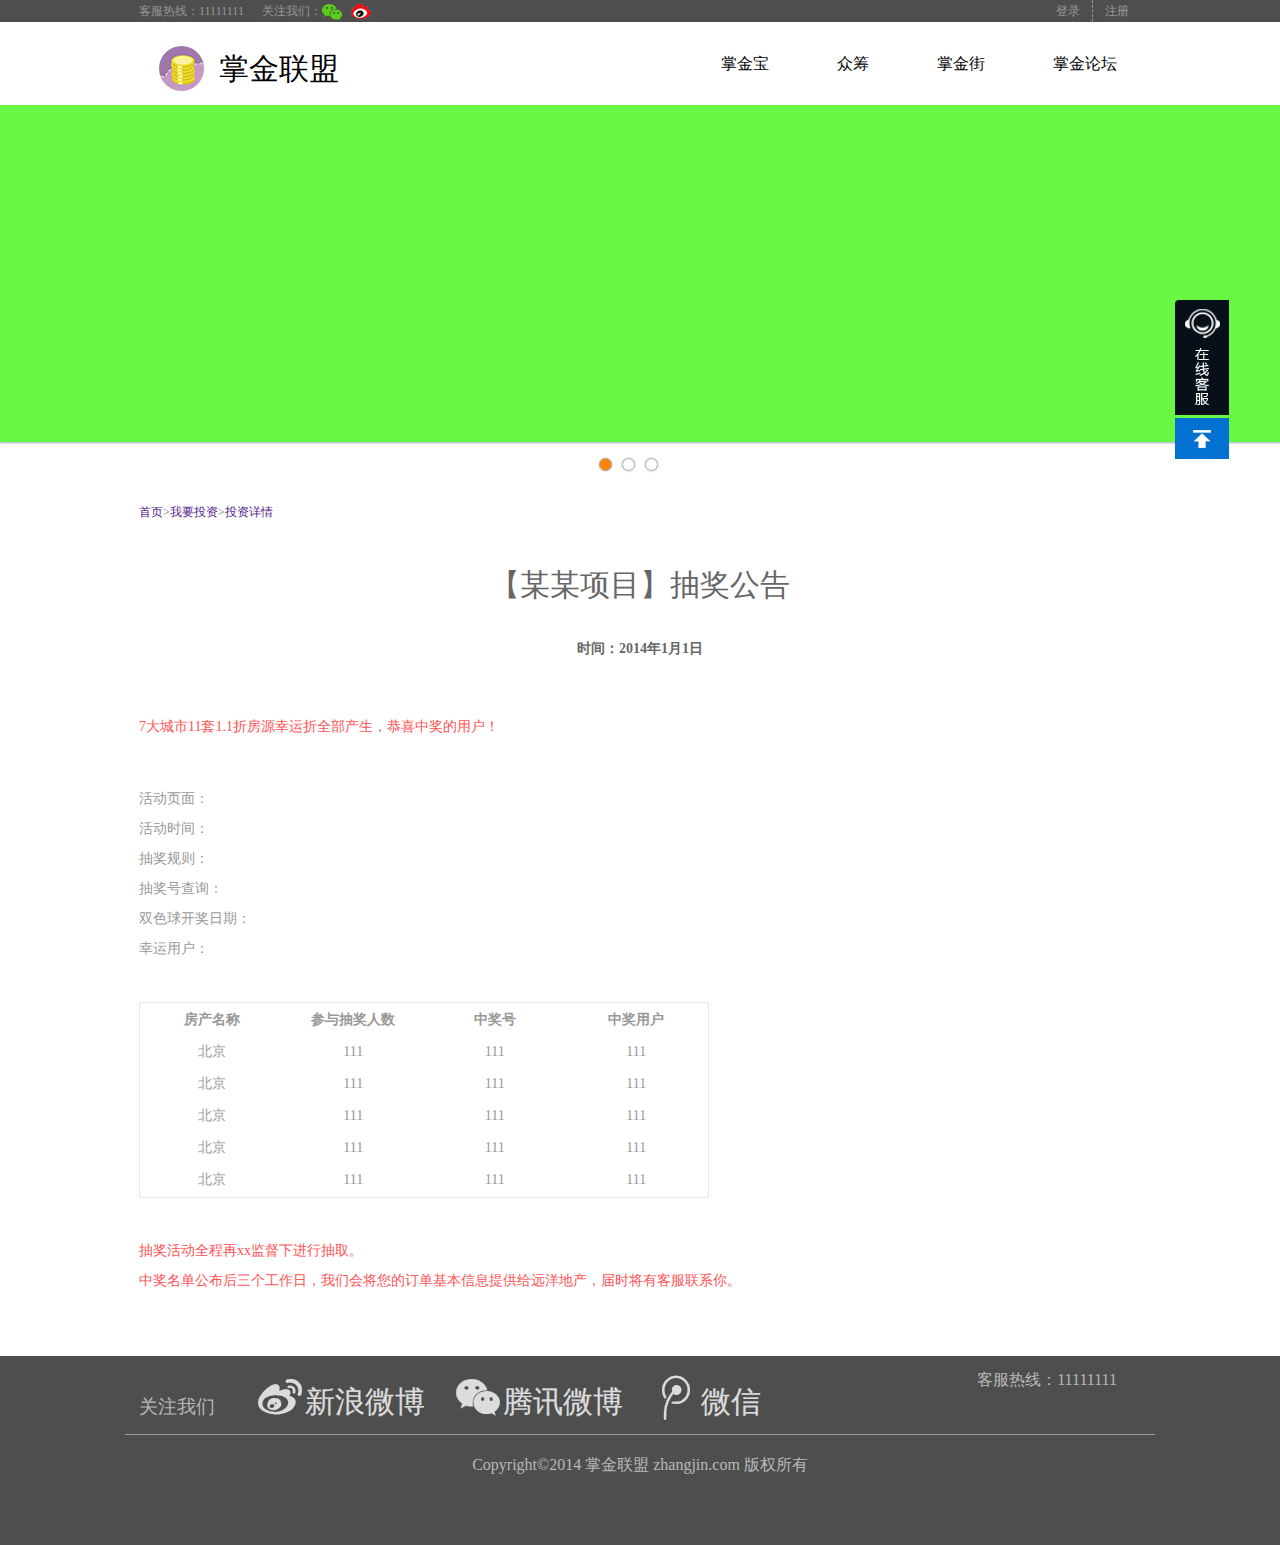
<file: lottery_detail.html>
<!DOCTYPE html>
<html>
<head>
<meta charset="utf-8"/> 
<title>掌金宝</title>
<meta name="description" content="">
<!--[if IE 6]>  
<script type="text/javascript" src="js/dd_png.js"></script>  
<script type="text/javascript">  
DD_belatedPNG.fix('.logo,.wechat_logo,.weibo_logo,.kefu,.top');  
</script>  
<![endif]-->
<link rel="stylesheet" type="text/css" href="css/lottery_detail.css">
<script type="text/javascript" src="js/jquery-1.8.3.min.js"></script>
</head>
<body>
	<div id="header">
		<div id="header_top_outer">
			<div id="header_top_inner">
				<div class="top_link"><span>客服热线：11111111 &nbsp&nbsp&nbsp&nbsp 关注我们：</span><a href="" class="weibo_logo"></a><a href="" class="wechat_logo"></a></div>
				<ul class="login_register">
					<li class="register">注册</li>
					<li class="login">登录</li>
				</ul>
			</div>
		</div>
		<div id="nav">
			<div class="logo">掌金联盟</div>
			<ul>
				<li class=""><a href="zhangjinbao.html">掌金宝</a></li>
				<li class=""><a href="zhongchou.html">众筹</a></li>
				<li class=""><a href="">掌金街</a></li>
				<li class=""><a href="">掌金论坛</a></li>
			</ul>
		</div>
		<div id="banner">
			<ul class="banner_con">
				<li style="background-color:#ff8401"></li>
				<li style="background-color:#07aeb8"></li>
				<li style="backgroundcolor:#bdd2e4"></li>
			</ul>
			<ul class="banner_slider">
				<li class="slider_focus"></li>
				<li></li>
				<li></li>
			</ul>
		</div>
	</div>
	<div id="main">
		<span class="main_nav"><a href="">首页</a>><a href="">我要投资</a>><a href="">投资详情</a></span>
		<div class="content">
			<h1>【某某项目】抽奖公告</h1>
			<h2>时间：2014年1月1日</h2>
			<span class="red t">7大城市11套1.1折房源幸运折全部产生，恭喜中奖的用户！</span>
			<ul>
				<li>活动页面：<span></span></li>
				<li>活动时间：<span></span></li>
				<li>抽奖规则：<span></span></li>
				<li>抽奖号查询：<span></span></li>
				<li>双色球开奖日期：<span></span></li>
				<li>幸运用户：<span></span></li>
			</ul>
			<table>
				<tr>
					<th>房产名称</th>
					<th>参与抽奖人数</th>
					<th>中奖号</th>
					<th>中奖用户</th>
				</tr>
				<tr>
					<td>北京</td>
					<td>111</td>
					<td>111</td>
					<td>111</td>
				</tr>
				<tr>
					<td>北京</td>
					<td>111</td>
					<td>111</td>
					<td>111</td>
				</tr>
				<tr>
					<td>北京</td>
					<td>111</td>
					<td>111</td>
					<td>111</td>
				</tr>
				<tr>
					<td>北京</td>
					<td>111</td>
					<td>111</td>
					<td>111</td>
				</tr>
				<tr>
					<td>北京</td>
					<td>111</td>
					<td>111</td>
					<td>111</td>
				</tr>
			</table>
			<span class="red">抽奖活动全程再xx监督下进行抽取。</span>
			<span class="red">中奖名单公布后三个工作日，我们会将您的订单基本信息提供给远洋地产，届时将有客服联系你。</span>
		</div>
	</div>
	<div id="footer">
		<div class="footer_link">
			<h3>关注我们</h3>
			<a href="" class="iconfont">&#xf000a;<span>新浪微博</span></a>
			<a href="" class="iconfont">&#xe6b6;<span>腾讯微博</span></a>
			<a href="" class="iconfont">&#xe64b;<span>微信</span></a>
			<a class="hot">客服热线：11111111</a>
		</div>
		<div class="copyright">
			Copyright©2014 掌金联盟 zhangjin.com 版权所有
		</div>
	</div>
	<div id="back_top">
		<div class="kefu"></div>
		<div class="top"></div>
	</div>
	<div id="curtain"></div>
	<div id="login_register"></div>
</body>
<script type="text/javascript" src="js/main.js"></script>
<script type="text/javascript">
	$('.area_nav li').on('mouseover',function(){
		$(this).addClass('area_on');
	});
	$('.area_nav li').on('mouseout',function(){
		$(this).removeClass('area_on');
	});
	$('.kind_nav li').on('mouseover',function(){
		$(this).addClass('kind_on');
	});
	$('.kind_nav li').on('mouseout',function(){
		$(this).removeClass('kind_on');
	});
	$('.top').on('click',function(){
		$(window).scrollTop(0);
	});
	$(function(){	
		$('#back_top').css({"position":"absolute","top":$(window).scrollTop()+300+'px',"right":"4%"});
	});
	$('body').on('mousewheel',function(){
		if ($(window).scrollTop()<=$('body').height()-$(window).height()) {
			$('#back_top').css({"position":"absolute","top":$(window).scrollTop()+300+'px',"right":"4%"});
		};	
	});
</script>
</html>
</file>
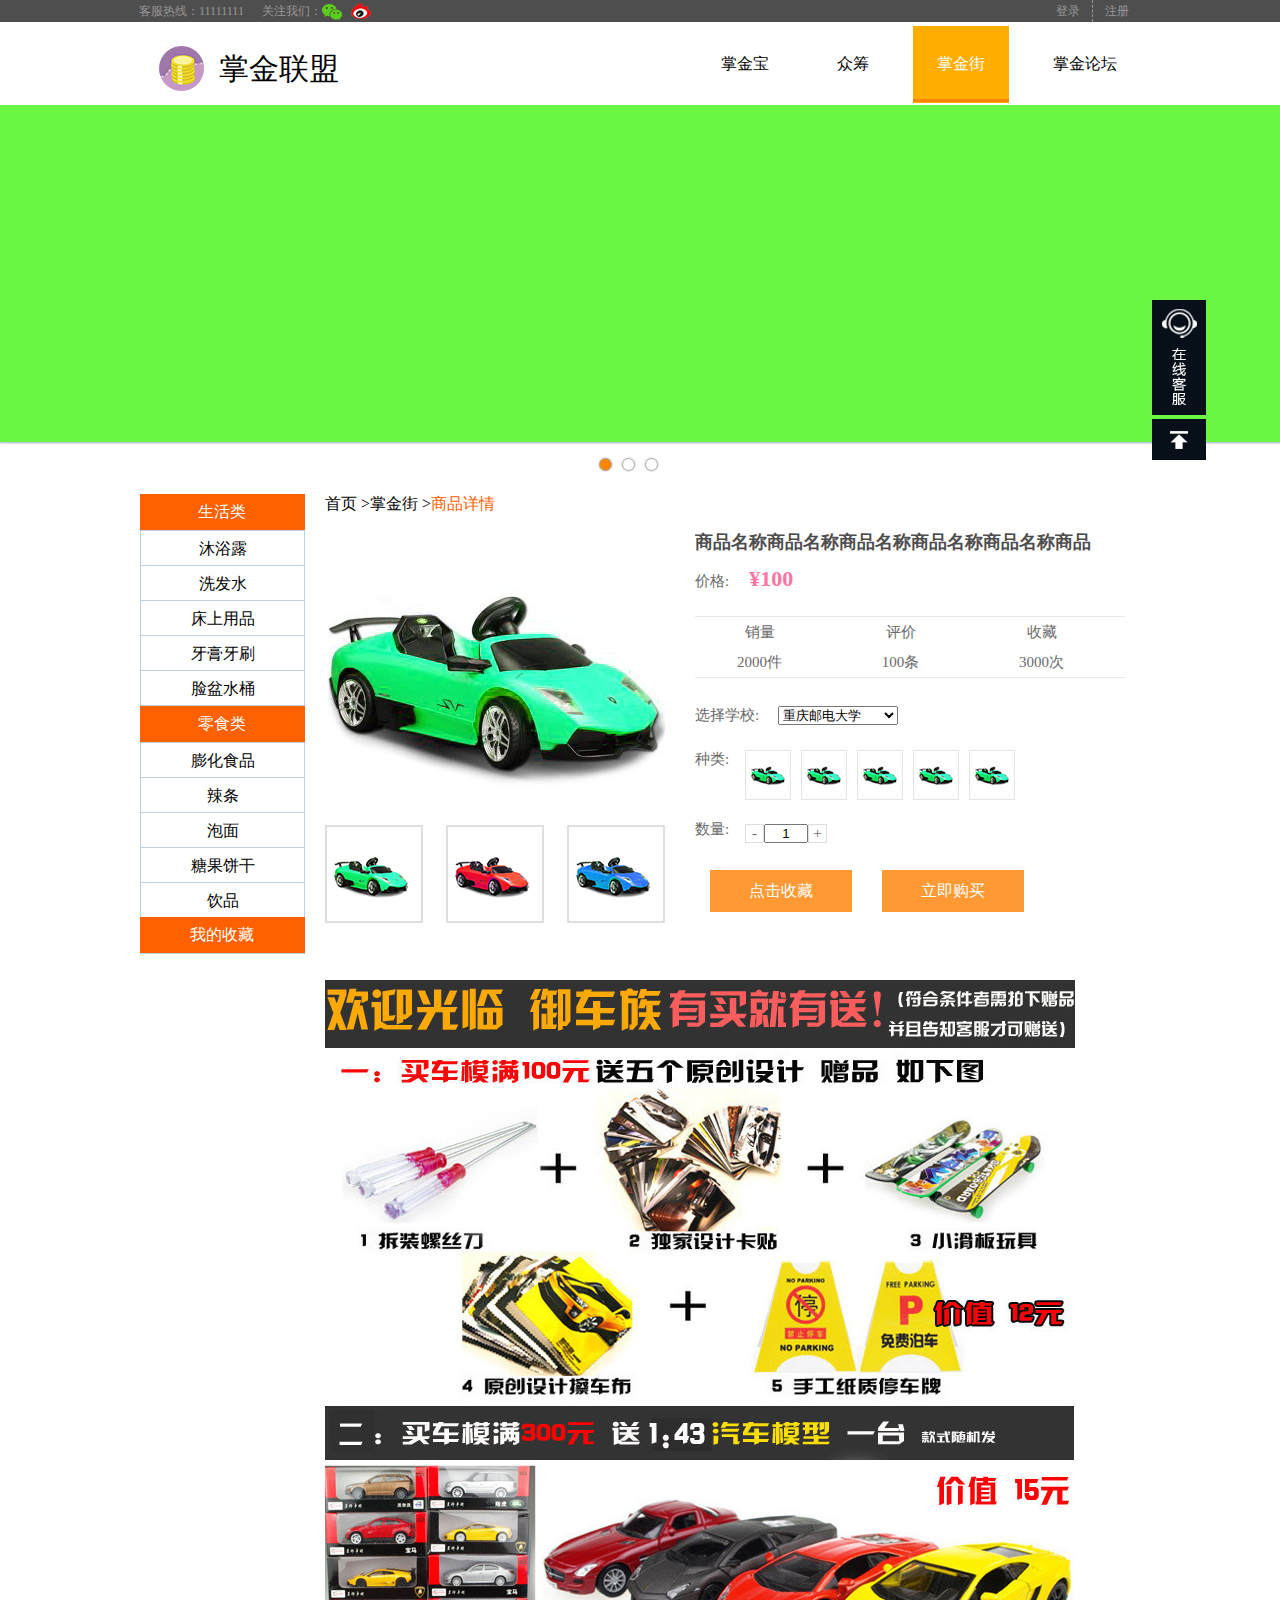
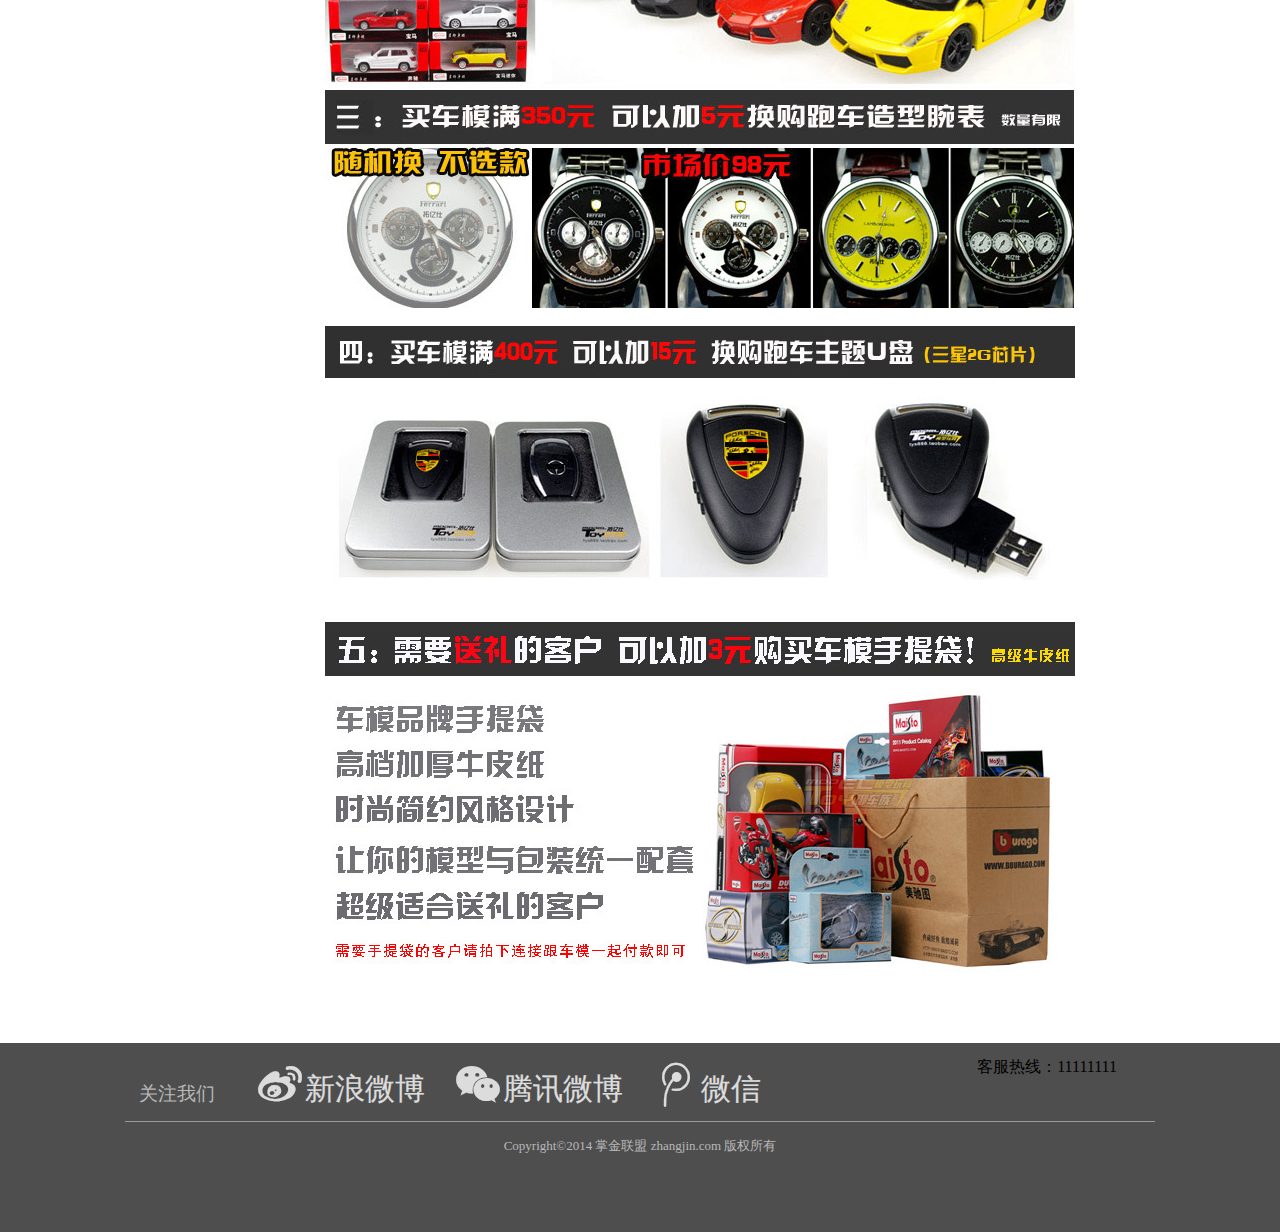
<file: zhangjinsinggle.html>
<!DOCTYPE html>
<html>
<head>
    <meta charset="utf-8"/>
    <title></title>
    <meta name="description" content="">
    <!--[if IE 6]>
    <script type="text/javascript" src="js/dd_png.js"></script>
    <script type="text/javascript">
        DD_belatedPNG.fix('.logo,.wechat_logo,.weibo_logo,.service_btn,.up');
    </script>
    <![endif]-->
    <link rel="stylesheet" type="text/css" href="css/main.css">
    <link rel="stylesheet" type="text/less" href="css/perpro.less">
    <script type="text/javascript" src="js/jquery-1.8.3.min.js"></script>
    <script src="js/less-1.7.5.min.js"></script>
    <script>
        $(function(){
            var aLi=$('.photo_list>li');
            var oPhoto=$('.photo_big');
            var oTypeBox=$('.type_selector');
            var oType=$('.sele_menu');
            var aType=$('.sele_menu>li');
            var oSubtract=$('.subtract');
            var oPlus=$('.plus');
            var oMain=$('#main');
            var oNum=$('.num');
            oSubtract.click(function(){
                var x=parseInt(oNum.val());
                if(x==1)return;
                oNum.val(x-1);
            });
            oPlus.click(function(){
                var x=parseInt(oNum.val());
                oNum.val(x+1);
            });
            aType.click(function(){
                aType.css('borderWidth',1);
                this.style.borderWidth=3+'px';
            });
            oTypeBox.css('height',oType.height()+20);
            for(var i=0;i<aLi.length;i++){
                var li=aLi.eq(i);
                var a=i+1;
                li[0].style.backgroundImage='url(car/'+a+'_min.jpg)';
                li[0].index=a;
                li[0].addEventListener('click',function(){
                    oPhoto.css('background-image','url(car/'+this.index+'.jpg)');
                });
            }
        });
    </script>
</head>
<body>
<div id="header">
    <div id="header_top_outer">
        <div id="header_top_inner">
            <div class="top_link"><span>客服热线：11111111 &nbsp&nbsp&nbsp&nbsp 关注我们：</span><a href="" class="weibo_logo"></a><a href="" class="wechat_logo"></a></div>
            <ul class="login_register">
                <li class="register">注册</li>
                <li class="login">登录</li>
            </ul>
        </div>
    </div>
    <div id="nav">
        <div class="logo">
            掌金联盟
        </div>
        <ul>
            <li><a href="">掌金宝</a></li>
            <li><a href="">众筹</a></li>
            <li class="nav_on"><a href="">掌金街</a></li>
            <li><a href="">掌金论坛</a></li>
        </ul>
    </div>
    <div id="banner">
        <ul class="banner_con">
            <li></li>
            <li></li>
            <li></li>
        </ul>
        <ul class="banner_slider">
            <li class="slider_focus"></li>
            <li></li>
            <li></li>
        </ul>
    </div>
</div>
<div id="main">
    <div class="nav_list">
        <ul class="nav_type">
            <span class="nav_name">生活类</span>
            <li>沐浴露</li>
            <li>洗发水</li>
            <li>床上用品</li>
            <li>牙膏牙刷</li>
            <li>脸盆水桶</li>
        </ul>
        <ul class="nav_type">
            <span class="nav_name">零食类</span>
            <li>膨化食品</li>
            <li>辣条</li>
            <li>泡面</li>
            <li>糖果饼干</li>
            <li>饮品</li>
            <span class="nav_name">我的收藏</span>
        </ul>
    </div>
    <div class="pro_list">
        <div class="pro_box">
            <ul class="type">
                <li><a href="##">首页 > </a></li>
                <li><a href="##"> 掌金街 > </a></li>
                <li><a href="##" class="now"> 商品详情</a></li>
            </ul>
            <div class="buy_con">
                <div class="photo_con">
                    <div class="photo_big">
                    </div>
                    <ul class="photo_list">
                        <li></li>
                        <li></li>
                        <li style="margin-right: 0;"></li>
                    </ul>
                </div>
                <div class="pro_con">
                    <h3>商品名称商品名称商品名称商品名称商品名称商品</h3>
                        <span class="price_box">价格:<span class="price">¥100</span></span>
                        <ul class="info_menu">
                            <li>
                                <span>销量</span><br>
                                <span>2000件</span>
                            </li>
                            <li>
                                <span>评价</span><br>
                                <span>100条</span>
                            </li>
                            <li>
                                <span>收藏</span><br>
                                <span>3000次</span>
                            </li>
                        </ul>
                        <p class="select_box">
                            选择学校:
                            <select name="" id="" class="selector">
                                <option value="重庆邮电大学">重庆邮电大学</option>
                                <option value="重庆大学">重庆大学</option>
                                <option value="西南大学">西南大学</option>
                                <option value="重庆交通大学">重庆交通大学</option>
                                <option value="重庆工商大学">重庆工商大学</option>
                            </select>
                        </p>
                        <div class="type_selector">
                            种类:
                            <ul class="sele_menu">
                                <li>
                                    <img src="car/1_sele.jpg">
                                </li>
                                <li>
                                    <img src="car/1_sele.jpg">
                                </li>
                                <li>
                                    <img src="car/1_sele.jpg">
                                </li>
                                <li>
                                    <img src="car/1_sele.jpg">
                                </li>
                                <li>
                                    <img src="car/1_sele.jpg">
                                </li>
                            </ul>
                        </div>
                        <div class="num_sel">
                            数量:
                            <ul>
                                <li class="subtract">-</li>
                                <input type="text" class="num" value="1" onkeyup="this.value=this.value.replace(/\D/g,'')" onafterpaste="this.value=this.value.replace(/\D/g,'')">
                                <li class="plus">+</li>
                            </ul>
                        </div>
                        <div class="buy_btn">
                            点击收藏
                        </div>
                        <div class="buy_btn">
                            立即购买
                        </div>

                </div>
            </div>
        </div>
        <div class="explicit">
            <img src="car/ad.jpg">
        </div>
    </div>
</div>
<div id="footer">
    <div class="footer_link">
        <h3>关注我们</h3>
        <a href="" class="iconfont">&#xf000a;<span>新浪微博</span></a>
        <a href="" class="iconfont">&#xe6b6;<span>腾讯微博</span></a>
        <a href="" class="iconfont">&#xe64b;<span>微信</span></a>
        <a class="hot">客服热线：11111111</a>
    </div>
    <div class="copyright">
        Copyright©2014 掌金联盟 zhangjin.com 版权所有
    </div>
</div>
<div class="service">
    <div class="service_btn">

    </div>
    <div class="up"></div>
</div>
</body>
<script type="text/javascript" src="js/main.js"></script>
<script type="text/javascript">
    $('.up').on('click',function(){
        $(window).scrollTop(0);
    });
    $(function(){
        $('.service').css({"position":"absolute","top":$(window).scrollTop()+300+'px',"right":"4%"});
    });
    $('body').on('mousewheel',function(){
        if ($(window).scrollTop()<=$('body').height()-$(window).height()) {
            $('.service').css({"position":"absolute","top":$(window).scrollTop()+300+'px',"right":"4%"});
        };
    });
</script>
</html>
</file>
<file: css/main.css>
html,body{width:100%;height:100%;font-family: '微软雅黑';font-size: 16px}*{margin:0;padding:0}ul,li{list-style:none}a{text-decoration:none}@font-face{font-family:'iconfont';src:url('../font/iconfont.eot');src:url('../font/iconfont.eot?#iefix') format('embedded-opentype'),url('../font/iconfont.woff') format('woff'),url('../font/iconfont.ttf') format('truetype'),url('../font/iconfont.svg#uxiconfont') format('svg')}.iconfont{font-family:"iconfont" !important;font-size:50px;font-style:normal;color:#dcdcdc;-webkit-font-smoothing:antialiased;-webkit-text-stroke-width:.2px;-moz-osx-font-smoothing:grayscale}#header{width:100%;height:494px}#header #header_top_outer{width:100%;height:22px;background-color:#4e4e4e}#header #header_top_outer #header_top_inner{width:1002px;margin:0 auto;font-size:12px}#header #header_top_outer #header_top_inner .top_link{float:left;line-height:22px;color:#979797}#header #header_top_outer #header_top_inner .top_link a{display:block;float:right;background-color:#fff;margin-right:5px}#header #header_top_outer #header_top_inner .top_link .weibo_logo{width:22px;height:22px;background:url('../images/weibo_logo.png')}#header #header_top_outer #header_top_inner .top_link .wechat_logo{width:22px;height:22px;background:url('../images/wechat_logo.png')}#header #header_top_outer #header_top_inner .login_register li{float:right;line-height:22px;padding:0 12px;color:#979797;cursor:pointer}#header #header_top_outer #header_top_inner .login_register .login{border-right:1px dashed #979797}#header #nav{width:1002px;height:79px;margin:0 auto;margin-top:4px}#header #nav .logo{float:left;color:#000;line-height: 45px;font-size: 30px;width:150px;height:45px;margin:20px 0 0 20px;background-image: url("../images/coin.png");background-repeat: no-repeat;background-position: left center;padding-left: 60px;}#header #nav ul{float:right}#header #nav ul li{float:left;margin-left:20px}#header #nav ul li a{display:block;color:#000;padding:28px 24px 24px 24px}#header #nav ul .nav_focus,#header #nav ul .nav_on{background-color:#ffae01;border-bottom:1px solid #ffae01}#header #nav ul .nav_focus a,#header #nav ul .nav_on a{color:#fff;border-bottom:3px solid #ff8401}#header #banner{width:100%;height:394px;overflow:hidden}#header #banner .banner_con{position:relative;left:0;width:300%;height:337px;background-color:#0271d1;border-bottom:1px solid #b5cbdd;box-shadow:0 0 2px #ababab;overflow:hidden}#header #banner .banner_con li{cursor: pointer;float:left;height:337px;background-color:#000;background-position:50% 50%}#header #banner .banner_slider{width:93px;padding-top:10px;margin:0 auto}#header #banner .banner_slider li{cursor: pointer;float:left;width:11px;height:11px;margin:5px;border:1px solid #ababab;border-radius:11px;box-shadow:0 0 2px #ababab}#header #banner .banner_slider .slider_focus{background-color:#ff8401}#footer{width:100%;height:189px;background-color:#4e4e4e;color:#b8b8b8}#footer .footer_link{width:1002px;height:50px;padding:14px;margin:0 auto;border-bottom:1px solid #999}#footer .footer_link h3{font-weight:lighter;float:left;margin:24px 40px 0 0}#footer .footer_link a{margin-right:24px}#footer .footer_link a span{font-size:30px;line-height:50px}#footer .footer_link .hot{float:right}#footer .copyright{width:1002px;font-size: 13px;margin:15px auto;text-align: center;}
</file>
<file: css/style.css>
.service{width:54px;height:160px;position:fixed;left:90%;top:550px}.service .service_btn{cursor:pointer;background-color:#071019;background-image:url("../images/kefu.png");width:100%;background-position:center;height:115px}.service .up{cursor:pointer;width:100%;height:41px;margin-top:4px;background-position:center;background-image:url("../images/up.png");background-color:#071019}#main{height:1420px;width:1000px;margin:0 auto;margin-bottom:50px}#main .nav_list{width:16.5%;float:left}#main .nav_list .nav_type{width:100%;border-bottom:1px solid #bdd2e4}#main .nav_list .nav_type .nav_name{display:inline-block;width:166px;margin-left:-1px;height:36px;line-height:36px;text-align:center;background:#ff6000;color:#fff;cursor: pointer;}#main .nav_list .nav_type li{width:99%;height:34px;cursor:pointer;background:#fff;line-height:36px;text-align:center;border:1px solid #bdd2e4;border-bottom:none}#main .pro_list{width:81.5%;float:left;margin-left: 20px}#main .pro_list .page{height:35px;margin-top:-25px;margin-left:270px}#main .pro_list .page *{float:left;color:#666}#main .pro_list .page ul{height:35px;line-height:35px}#main .pro_list .page ul li{margin-right:8px;cursor:pointer}#main .pro_list .page .btn_page1{width:86px;height:35px;line-height:35px;text-align:center;cursor:pointer}#main .pro_list .page .btn_page2{background:#d6d6d6}#main .pro_list .pro_box{margin-top:5px;width:100%;height:1080px}#main .pro_list .pro_box .nav_pro{width:824px}#main .pro_list .pro_box .nav_pro li{margin-top:10px;text-align:center;width:264px;height:320px;border:1px solid #bdd2e4;float:left;margin-right:8.5px;background:#fff}#main .pro_list .pro_box .nav_pro li img{margin-top:2px}#main .pro_list .pro_box .nav_pro li p{text-align:left;margin-top:10px;margin-left:10px;color:#666}#main .pro_list .pro_box .nav_pro li input{display:inline-block;width:136px;height:36px;background:#ff3600;color:#fff;border:none;font-size:17px;margin-top:15px;cursor:pointer}#main .pro_list .pro_slider{background:#bdd2e4;width:100%;height:325px;position:relative;top:0;left:0;overflow:hidden}#main .pro_list .pro_slider .dir_btn{position:absolute;top:295px;left:692px}#main .pro_list .pro_slider .dir_btn li{width:13px;height:13px;border-radius:50%;background:#b7b7b7;float:left;margin-right:11px;cursor:pointer}#main .pro_list .pro_slider .dir_btn .active{background:#ff3600}#main .pro_list .pro_slider .pro_nav{width:300%;position:absolute;height:100%}#main .pro_list .pro_slider .pro_nav li{width:815px;height:100%;float:left}
</file>
<file: css/announce_detail.css>
html,body{width:100%;height:100%;background-color:#e9e9e9}*{margin:0;padding:0}ul,li{list-style:none}a{text-decoration:none}@font-face{font-family:'iconfont';src:url('../font/iconfont.eot');src:url('../font/iconfont.eot?#iefix') format('embedded-opentype'),url('../font/iconfont.woff') format('woff'),url('../font/iconfont.ttf') format('truetype'),url('../font/iconfont.svg#uxiconfont') format('svg')}.iconfont{font-family:"iconfont" !important;font-size:50px;font-style:normal;color:#dcdcdc;-webkit-font-smoothing:antialiased;-webkit-text-stroke-width:.2px;-moz-osx-font-smoothing:grayscale}#header{width:100%;height:494px}#header #header_top_outer{width:100%;height:22px;background-color:#4e4e4e}#header #header_top_outer #header_top_inner{width:1002px;margin:0 auto;font-size:12px}#header #header_top_outer #header_top_inner .top_link{float:left;line-height:22px;color:#979797}#header #header_top_outer #header_top_inner .top_link span{display:block;float:left}#header #header_top_outer #header_top_inner .top_link a{display:block;float:right;background-color:#fff;margin-right:5px}#header #header_top_outer #header_top_inner .top_link .weibo_logo{width:22px;height:22px;background:url('../images/weibo_logo.png')}#header #header_top_outer #header_top_inner .top_link .wechat_logo{width:22px;height:22px;background:url('../images/wechat_logo.png')}#header #header_top_outer #header_top_inner .login_register li{float:right;line-height:22px;padding:0 12px;color:#979797;cursor:pointer}#header #header_top_outer #header_top_inner .login_register .login{border-right:1px dashed #979797}#header #nav{width:1002px;height:79px;margin:0 auto;margin-top:4px}#header #nav .logo{float:left;width:150px;height:45px;line-height:45px;font-size:30px;padding-left:60px;margin:20px 0 0 20px;background-image:url(../images/coin.png);background-repeat:no-repeat}#header #nav ul{float:right}#header #nav ul li{float:left;margin-left:20px}#header #nav ul li a{display:block;color:#000;padding:28px 24px 24px 24px}#header #nav ul .nav_focus,#header #nav ul .nav_on{background-color:#ffae01;border-bottom:1px solid #ffae01}#header #nav ul .nav_focus a,#header #nav ul .nav_on a{color:#fff;border-bottom:3px solid #ff8401}#header #banner{width:100%;height:394px;overflow:hidden}#header #banner .banner_con{position:relative;left:0;width:300%;height:337px;background-color:#0271d1;border-bottom:1px solid #b5cbdd;box-shadow:0 0 2px #ababab;overflow:hidden}#header #banner .banner_con li{float:left;height:337px;background-position:50% 50%}#header #banner .banner_slider{width:93px;padding-top:10px;margin:0 auto}#header #banner .banner_slider li{float:left;width:11px;height:11px;margin:5px;border:1px solid #ababab;border-radius:11px;box-shadow:0 0 2px #ababab;cursor:pointer}#header #banner .banner_slider .slider_focus{background-color:#ff8401}#main{width:1002px;margin:0 auto}#main .main_nav{width:inherit;text-align:left;font-size:12px;line-height:36px;color:#666}#main .content{padding:50px 34px 100px 34px;background-color:#fff}#main .content h1{font-weight:lighter;font-size:20px;color:#0371d2;text-align:center;line-height:60px}#main .content h2{text-align:right;font-size:12px;padding-bottom:36px;color:#666}#main .content p{font-size:14px;line-height:32px;color:#666}#footer{width:100%;height:189px;background-color:#4e4e4e;color:#b8b8b8;margin-top:60px}#footer .footer_link{width:1002px;height:50px;padding:14px;margin:0 auto;border-bottom:1px solid #999}#footer .footer_link h3{font-weight:lighter;float:left;margin:24px 40px 0 0}#footer .footer_link a{margin-right:24px}#footer .footer_link a span{font-size:30px;line-height:50px}#footer .footer_link .hot{float:right}#footer .copyright{width:1002px;margin:20px auto 0 auto;text-align:center}#back_top{position:fixed;right:5%;top:40%}#back_top .kefu{width:54px;height:115px;cursor:pointer;background:url(../images/kefu.png) 50% 50%;background-color:#071019;border-top-left-radius:4px}#back_top .top{width:54px;height:41px;margin-top:3px;background:url(../images/up.png) 50% 50%;background-color:#0271d1;cursor:pointer}#curtain{position:fixed;display:none;width:100%;height:100%;filter:alpha(opacity=80) !important;opacity:.8;-moz-opacity:.8;z-index:100}#login_register{position:fixed;width:;height:;margin:0 auto;margin-top:}
</file>
<file: css/announce.css>
html,body{width:100%;height:100%;background-color:#e9e9e9}*{margin:0;padding:0}ul,li{list-style:none}a{text-decoration:none}@font-face{font-family:'iconfont';src:url('../font/iconfont.eot');src:url('../font/iconfont.eot?#iefix') format('embedded-opentype'),url('../font/iconfont.woff') format('woff'),url('../font/iconfont.ttf') format('truetype'),url('../font/iconfont.svg#uxiconfont') format('svg')}.iconfont{font-family:"iconfont" !important;font-size:50px;font-style:normal;color:#dcdcdc;-webkit-font-smoothing:antialiased;-webkit-text-stroke-width:.2px;-moz-osx-font-smoothing:grayscale}#header{width:100%;height:494px}#header #header_top_outer{width:100%;height:22px;background-color:#4e4e4e}#header #header_top_outer #header_top_inner{width:1002px;margin:0 auto;font-size:12px}#header #header_top_outer #header_top_inner .top_link{float:left;width:326px;line-height:22px;color:#979797}#header #header_top_outer #header_top_inner .top_link span{display:block;float:left}#header #header_top_outer #header_top_inner .top_link a{display:block;float:right;background-color:#fff;margin-right:5px}#header #header_top_outer #header_top_inner .top_link .weibo_logo{width:22px;height:22px;background:url('../images/weibo_logo.png')}#header #header_top_outer #header_top_inner .top_link .wechat_logo{width:22px;height:22px;background:url('../images/wechat_logo.png')}#header #header_top_outer #header_top_inner .login_register li{float:right;line-height:22px;padding:0 12px;color:#979797;cursor:pointer}#header #header_top_outer #header_top_inner .login_register .login{border-right:1px dashed #979797}#header #nav{width:1002px;height:79px;margin:0 auto;margin-top:4px}#header #nav .logo{float:left;width:150px;height:45px;line-height:45px;font-size:30px;padding-left:60px;margin:20px 0 0 20px;background-image:url(../images/coin.png);background-repeat:no-repeat}#header #nav ul{float:right}#header #nav ul li{float:left;margin-left:20px}#header #nav ul li a{display:block;color:#000;padding:28px 24px 24px 24px}#header #nav ul .nav_focus,#header #nav ul .nav_on{background-color:#ffae01;border-bottom:1px solid #ffae01}#header #nav ul .nav_focus a,#header #nav ul .nav_on a{color:#fff;border-bottom:3px solid #ff8401}#header #banner{width:100%;height:394px;overflow:hidden}#header #banner .banner_con{position:relative;left:0;width:300%;height:337px;background-color:#0271d1;border-bottom:1px solid #b5cbdd;box-shadow:0 0 2px #ababab;overflow:hidden}#header #banner .banner_con li{float:left;height:337px;background-position:50% 50%}#header #banner .banner_slider{width:93px;padding-top:10px;margin:0 auto}#header #banner .banner_slider li{float:left;width:11px;height:11px;margin:5px;border:1px solid #ababab;border-radius:11px;box-shadow:0 0 2px #ababab;cursor:pointer}#header #banner .banner_slider .slider_focus{background-color:#ff8401}#main{width:1002px;margin:0 auto;overflow:hidden}#main .main_nav{width:inherit;text-align:left;font-size:12px;line-height:36px;color:#666}#main h1{font-weight:lighter;color:#fff;font-size:18px;text-indent:32px;background-color:#0371d2;line-height:46px}#main ul{background:#fff;margin-bottom:34px}#main ul li{width:980px;padding:0 10px 0 10px;line-height:56px;font-size:14px;color:#999;border-bottom:1px solid #e9e9e9}#main ul li span{float:right;line-height:56px;font-size:14px}#main .page{float:right}#main .page a{display:block;float:left;color:#333;height:36px;line-height:36px;padding:0 2px;margin:0 2px}#main .page .first_page,#main .page .last_page,#main .page .page_pre,#main .page .page_next{padding:0 20px}#main .page .page_pre{background-color:#bdd2e4;margin-right:10px}#main .page .page_next{background-color:#d6d6d6;margin-left:10px}#footer{width:100%;height:189px;background-color:#4e4e4e;color:#b8b8b8;margin-top:60px}#footer .footer_link{width:1002px;height:50px;padding:14px;margin:0 auto;border-bottom:1px solid #999}#footer .footer_link h3{font-weight:lighter;float:left;margin:24px 40px 0 0}#footer .footer_link a{margin-right:24px}#footer .footer_link a span{font-size:30px;line-height:50px}#footer .footer_link .hot{float:right}#footer .copyright{width:1002px;margin:20px auto 0 auto;text-align:center}#back_top{position:fixed;right:5%;top:40%}#back_top .kefu{width:54px;height:115px;cursor:pointer;background:url(../images/kefu.png) 50% 50%;background-color:#071019;border-top-left-radius:4px}#back_top .top{width:54px;height:41px;margin-top:3px;background:url(../images/up.png) 50% 50%;background-color:#0271d1;cursor:pointer}#curtain{position:fixed;display:none;width:100%;height:100%;filter:alpha(opacity=80) !important;opacity:.8;-moz-opacity:.8;z-index:100}#login_register{position:fixed;width:;height:;margin:0 auto;margin-top:}
</file>
<file: css/bbs.css>
.service{width:54px;height:160px;position:fixed;left:90%;top:550px}.service .service_btn{cursor:pointer;background-color:#071019;background-image:url("../images/kefu.png");width:100%;background-position:center;height:115px}.service .up{cursor:pointer;width:100%;height:41px;margin-top:4px;background-position:center;background-image:url("../images/up.png");background-color:#071019}#main{margin:0 auto;width:1000px;height:1036px;margin-bottom:50px}#main .page{height:35px;margin-top:25px;margin-left:450px}#main .page *{float:left;color:#666}#main .page ul{height:35px;line-height:35px}#main .page ul li{margin-right:8px;cursor:pointer}#main .page .btn_page1{width:86px;height:35px;cursor:pointer;line-height:35px;text-align:center}#main .page .btn_page2{background:#d6d6d6}#main .nav{position:relative;height:40px;text-shadow:1px 1px 1px #666}#main .nav li{width:136px;height:40px;background:#e4ffc5;line-height:40px;text-align:center;color:#666;float:left;margin-right:5px;cursor:pointer}#main .nav .active{background:#3de715;color:#fff}#main .nav .nav_btn{display:inline-block;float:right;margin-left:5px;cursor:pointer;color:#666;width:136px;height:40px;background:#e4ffc5;line-height:40px;text-align:center}#main .bbs_list{margin-top:18px;margin-bottom:15px}#main .bbs_list li{width:100%;height:100px;padding:14px;border-top:1px solid #bdd2e4}#main .bbs_list li .bbs_data{float:right;margin-top:-100px;margin-right:10px;font-size:12px;color:#666}#main .bbs_list li h3{cursor:pointer}#main .bbs_list li p{cursor:pointer;text-decoration:underline;color:#666;width:75%;display:block;white-space:nowrap;overflow:hidden;text-overflow:ellipsis}#main .bbs_list li .bbs_topic{float:left;width:900px;height:100px;line-height:30px;margin-top:-80px;margin-left:120px}#main .bbs_list li .usr_photo{width:100px;height:100px;background:#a5e65b;text-align:center}#main .bbs_list li .usr_photo img{display:inline-block;margin-top:14px}
</file>
<file: css/apply.css>
#main{width:1000px;height:725px;margin:0 auto}#main .bbs_box{width:80%;margin:0 auto;height:500px}#main .bbs_box p{width:762px}#main .bbs_box .title{float:left;margin-top:20px;font-size:20px;font-weight:700}#main .bbs_box .title .titleTxt{width:700px;height:30px;font-weight:500;border:1px solid #ccc;font-size:18px}#main .bbs_box .txt{display:inline-block;margin-top:50px;font-size:20px;font-weight:700}#main .bbs_box .txt *{float:right}#main .bbs_box .txt .innerTxt{width:700px;font-weight:500;height:350px;overflow:scroll;font-size:18px;resize:none;border:1px solid #ccc}#main .sub{display:block;width:80px;height:30px;background:url("../images/img.jpg") left center no-repeat;font-size:13px;float:right;margin-right:10px;padding-left:20px;line-height:30px;cursor:pointer;position:relative}#main .sub input{position:absolute;top:-1000000px}#main .sub_fiel{display:block;width:80px;height:30px;background:url("../images/file.png") left center no-repeat;font-size:13px;float:right;margin-top:1px;padding-left:20px;line-height:30px;cursor:pointer;position:relative}#main .sub_fiel input{position:absolute;top:-1000000px}#main .apply{display:block;width:80px;height:40px;background:#327eee;border:none;color:#fff;text-decoration:1px 1px 1px #ccc;font-size:17px;cursor:pointer;margin-right:-170px;float:right;margin-top:35px}#main .tyle_nav{height:50px}#main .tyle_nav li{float:left;margin-right:4px;color:#666}#main .tyle_nav li a{cursor:pointer}#main .tyle_nav .active{color:#000}.service{width:54px;height:160px;position:fixed;left:90%;top:550px}.service .service_btn{cursor:pointer;background-color:#071019;background-image:url("../images/kefu.png");width:100%;background-position:center;height:115px}.service .up{cursor:pointer;width:100%;height:41px;margin-top:4px;background-position:center;background-image:url("../images/up.png");background-color:#071019}
</file>
<file: css/lottery_detail.css>
html,body{width:100%;height:100%}*{margin:0;padding:0}ul,li{list-style:none}a{text-decoration:none}@font-face{font-family:'iconfont';src:url('../font/iconfont.eot');src:url('../font/iconfont.eot?#iefix') format('embedded-opentype'),url('../font/iconfont.woff') format('woff'),url('../font/iconfont.ttf') format('truetype'),url('../font/iconfont.svg#uxiconfont') format('svg')}.iconfont{font-family:"iconfont" !important;font-size:50px;font-style:normal;color:#dcdcdc;-webkit-font-smoothing:antialiased;-webkit-text-stroke-width:.2px;-moz-osx-font-smoothing:grayscale}#header{width:100%;height:494px}#header #header_top_outer{width:100%;height:22px;background-color:#4e4e4e}#header #header_top_outer #header_top_inner{width:1002px;margin:0 auto;font-size:12px}#header #header_top_outer #header_top_inner .top_link{float:left;line-height:22px;color:#979797}#header #header_top_outer #header_top_inner .top_link a{display:block;float:right;background-color:#fff;margin-right:5px}#header #header_top_outer #header_top_inner .top_link .weibo_logo{width:22px;height:22px;background:url('../images/weibo_logo.png')}#header #header_top_outer #header_top_inner .top_link .wechat_logo{width:22px;height:22px;background:url('../images/wechat_logo.png')}#header #header_top_outer #header_top_inner .login_register li{float:right;line-height:22px;padding:0 12px;color:#979797;cursor:pointer}#header #header_top_outer #header_top_inner .login_register .login{border-right:1px dashed #979797}#header #nav{width:1002px;height:79px;margin:0 auto;margin-top:4px}#header #nav .logo{float:left;width:150px;height:45px;line-height:45px;font-size:30px;padding-left:60px;margin:20px 0 0 20px;background-image:url(../images/coin.png);background-repeat:no-repeat}#header #nav ul{float:right}#header #nav ul li{float:left;margin-left:20px}#header #nav ul li a{display:block;color:#000;padding:28px 24px 24px 24px}#header #nav ul .nav_focus,#header #nav ul .nav_on{background-color:#ffae01;border-bottom:1px solid #ffae01}#header #nav ul .nav_focus a,#header #nav ul .nav_on a{color:#fff;border-bottom:3px solid #ff8401}#header #banner{width:100%;height:394px;overflow:hidden}#header #banner .banner_con{position:relative;left:0;width:300%;height:337px;background-color:#0271d1;border-bottom:1px solid #b5cbdd;box-shadow:0 0 2px #ababab;overflow:hidden}#header #banner .banner_con li{float:left;height:337px;background-position:50% 50%}#header #banner .banner_slider{width:93px;padding-top:10px;margin:0 auto}#header #banner .banner_slider li{float:left;width:11px;height:11px;margin:5px;border:1px solid #ababab;border-radius:11px;box-shadow:0 0 2px #ababab;cursor:pointer}#header #banner .banner_slider .slider_focus{background-color:#ff8401}#main{width:1002px;margin:0 auto}#main .main_nav{width:inherit;text-align:left;font-size:12px;line-height:36px;color:#666}#main .content h1{font-weight:lighter;font-size:30px;color:#666;text-align:center;line-height:110px}#main .content h2{text-align:center;font-size:14px;padding-bottom:54px;color:#666}#main .content span{font-size:14px}#main .content ul{font-size:14px;color:#999}#main .content ul li{line-height:30px}#main .content .red{display:block;color:#ff5355;line-height:30px}#main .content .t{padding-bottom:42px}#main .content table{width:570px;margin:38px 0;border:1px solid #e9e9e9}#main .content table tr{border:none;color:#999;font-size:14px}#main .content table tr th{width:25%;line-height:30px}#main .content table tr td{text-align:center;width:25%;line-height:30px}#footer{width:100%;height:189px;background-color:#4e4e4e;color:#b8b8b8;margin-top:60px}#footer .footer_link{width:1002px;height:50px;padding:14px;margin:0 auto;border-bottom:1px solid #999}#footer .footer_link h3{font-weight:lighter;float:left;margin:24px 40px 0 0}#footer .footer_link a{margin-right:24px}#footer .footer_link a span{font-size:30px;line-height:50px}#footer .footer_link .hot{float:right}#footer .copyright{width:1002px;margin:20px auto 0 auto;text-align:center}#back_top{position:fixed;right:5%;top:40%}#back_top .kefu{width:54px;height:115px;cursor:pointer;background:url(../images/kefu.png) 50% 50%;background-color:#071019;border-top-left-radius:4px}#back_top .top{width:54px;height:41px;margin-top:3px;background:url(../images/up.png) 50% 50%;background-color:#0271d1;cursor:pointer}#curtain{position:fixed;display:none;width:100%;height:100%;filter:alpha(opacity=80) !important;opacity:.8;-moz-opacity:.8;z-index:100}#login_register{position:fixed;width:;height:;margin:0 auto;margin-top:}
</file>
